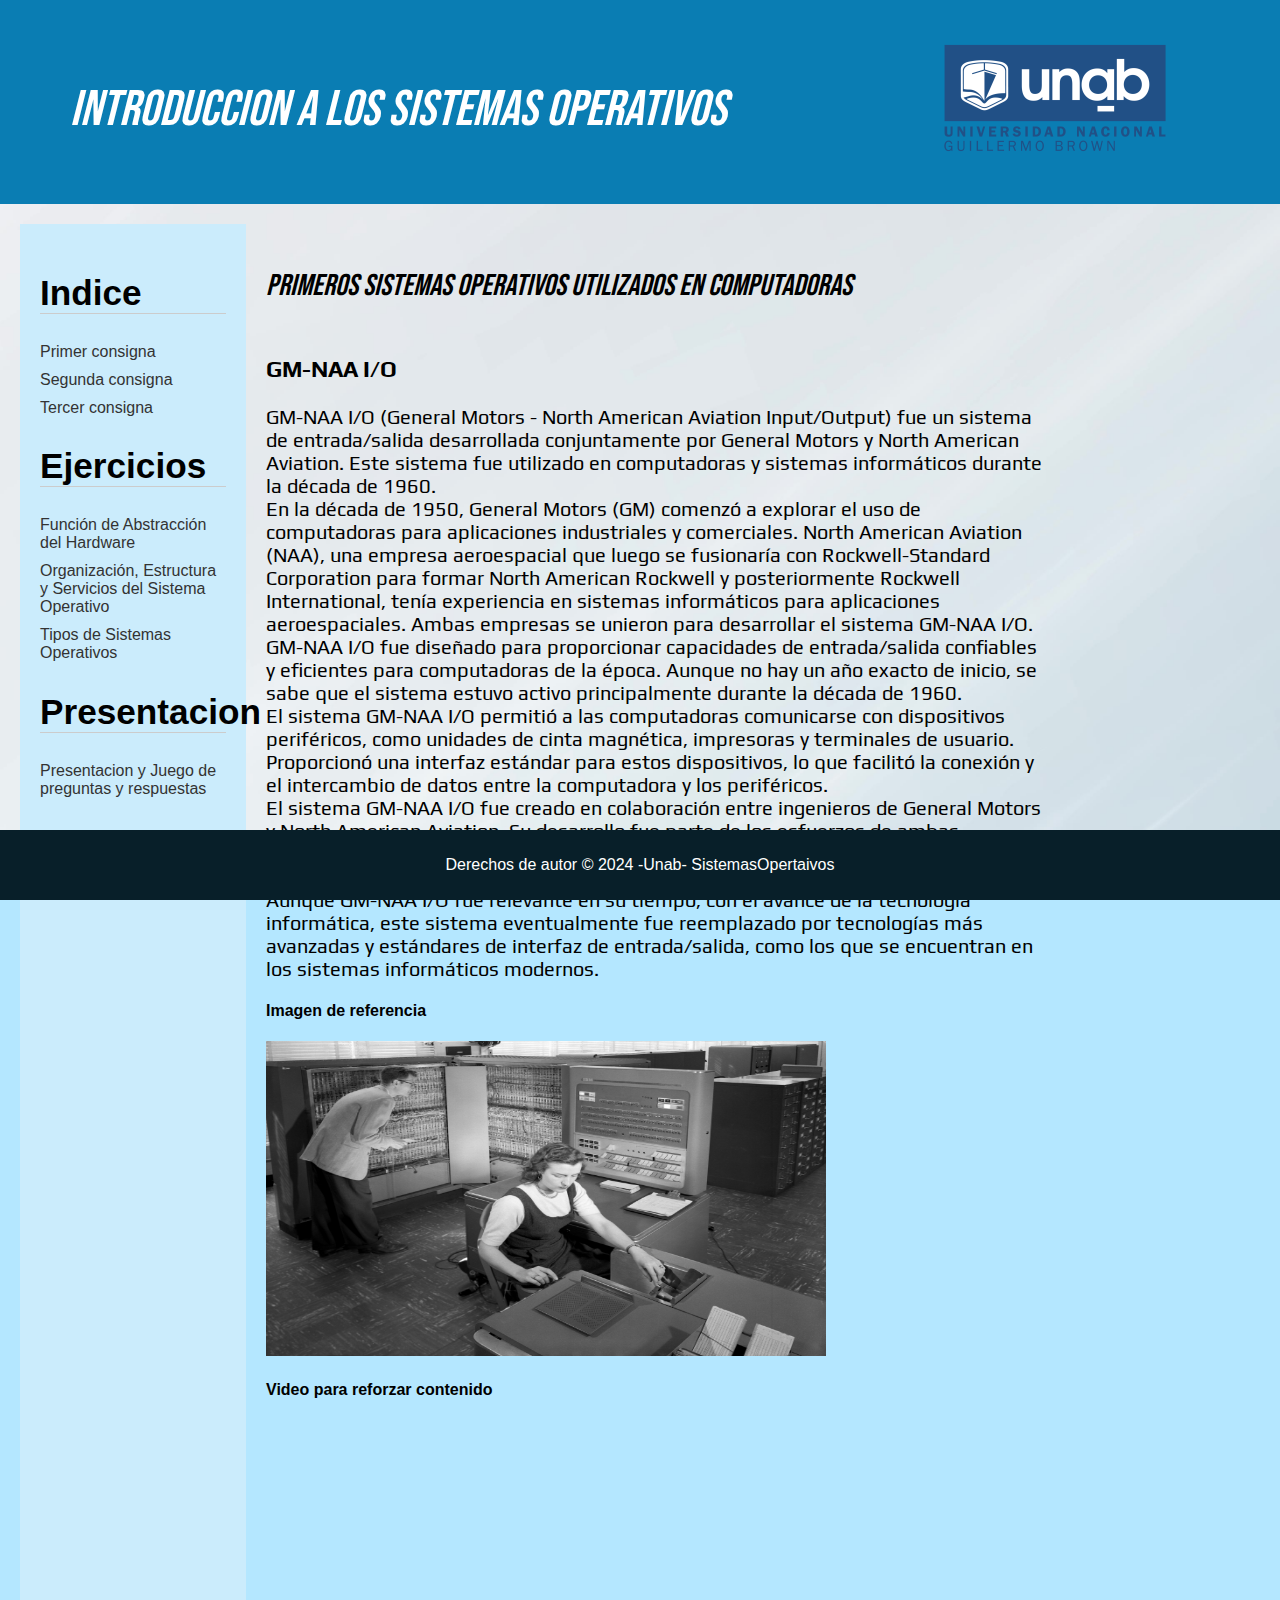
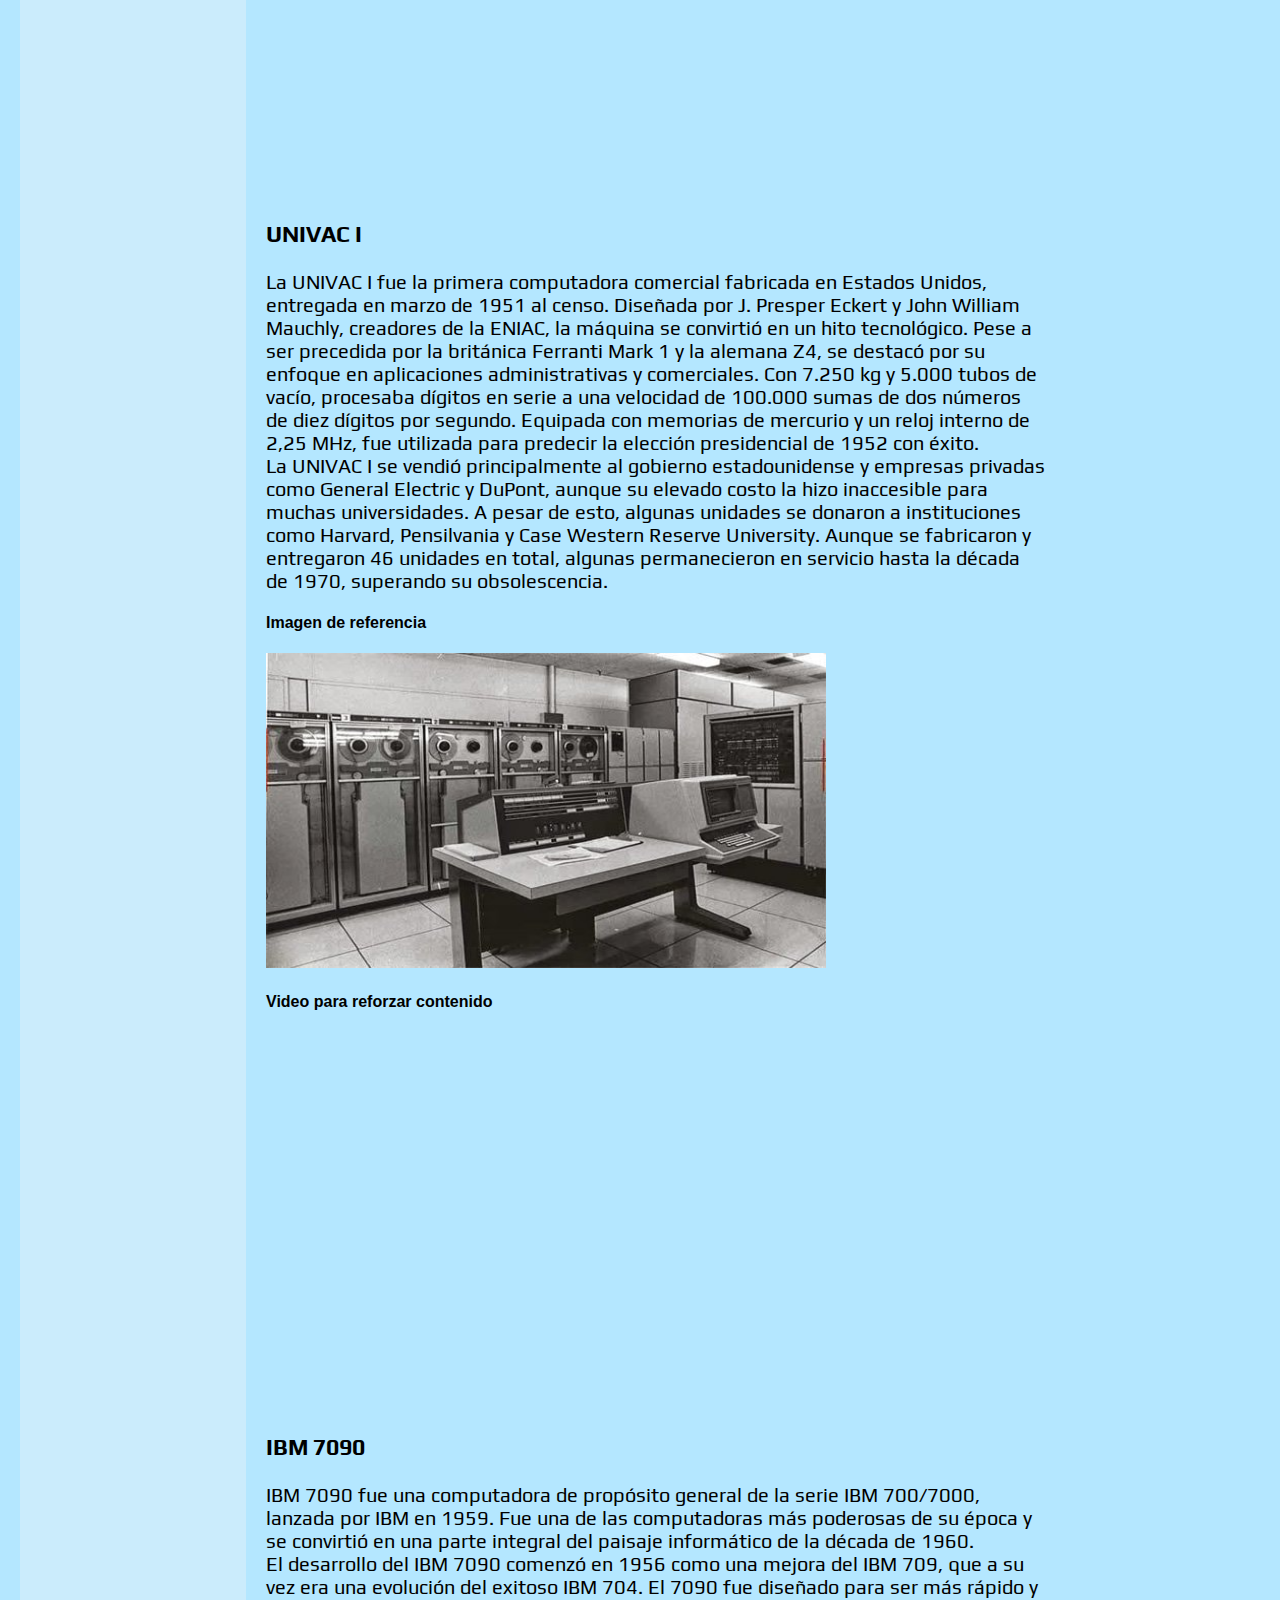
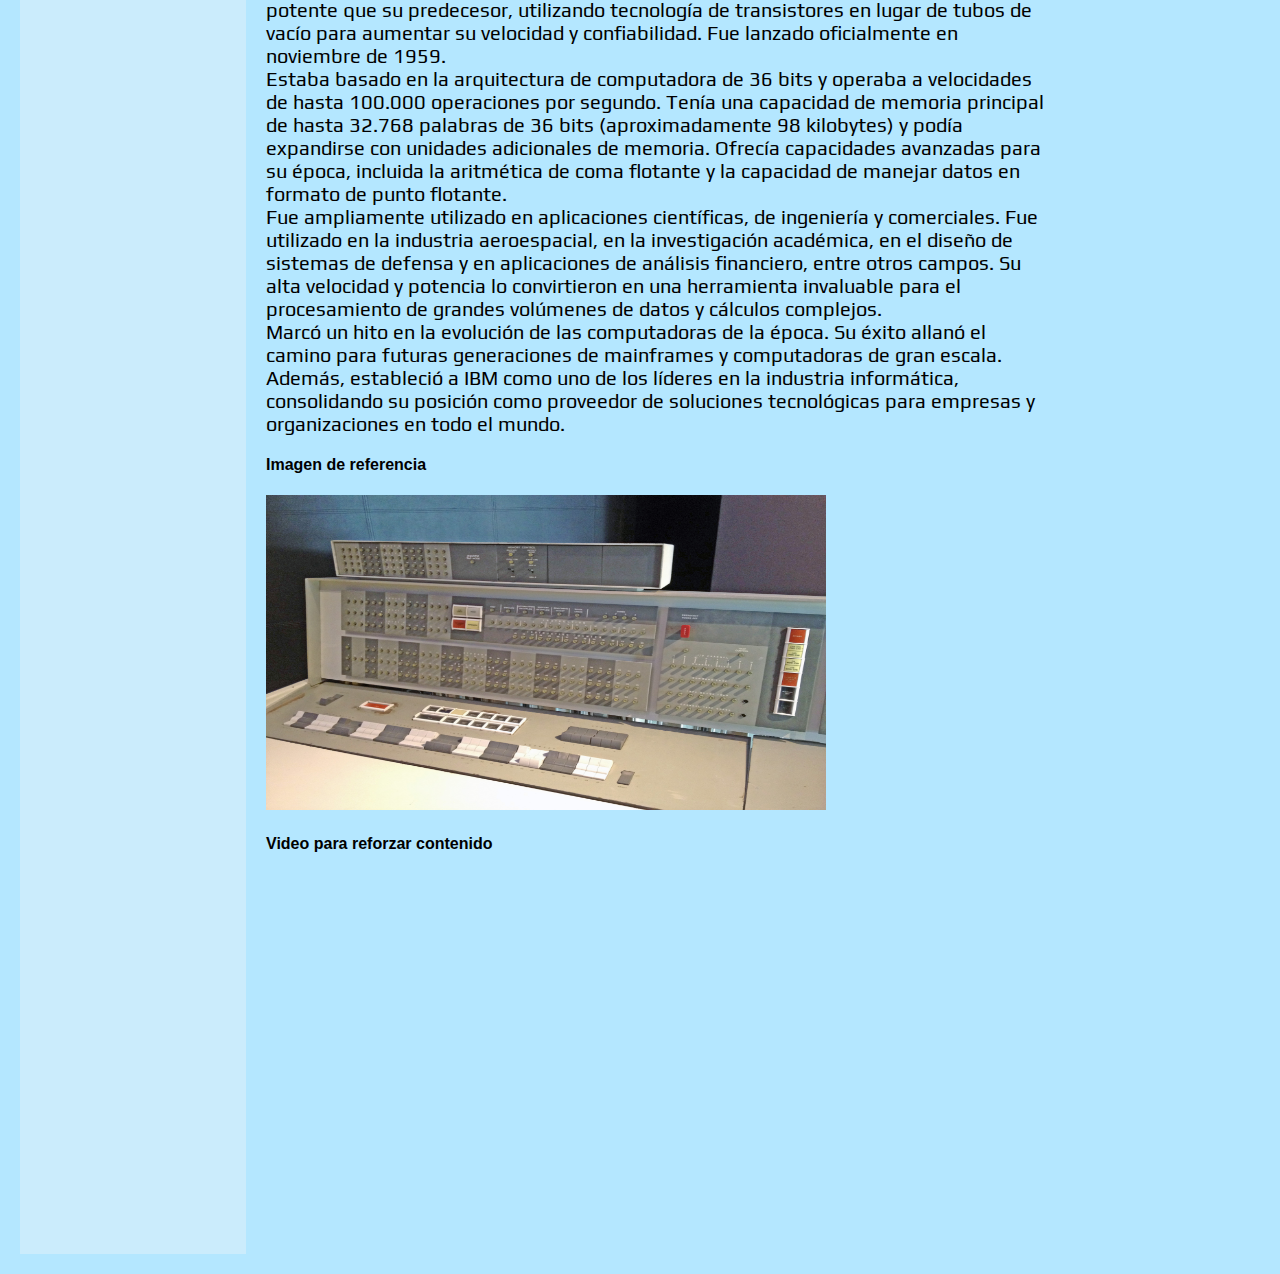
<file: Tp1/index.html>
<!DOCTYPE html>
<html lang="es">
<head>
  <meta charset="UTF-8">
  <title>SistemasOpertativos</title>
  <link rel="stylesheet" href="styles.css">
  <link rel="preconnect" href="https://fonts.googleapis.com">
<link rel="preconnect" href="https://fonts.gstatic.com" crossorigin>
<link href="https://fonts.googleapis.com/css2?family=Lora:ital,wght@0,400..700;1,400..700&family=Oswald:wght@200..700&family=Source+Code+Pro:ital,wght@0,200..900;1,200..900&display=swap" rel="stylesheet">
<link href="https://fonts.googleapis.com/css2?family=Bebas+Neue&family=Lora:ital,wght@0,400..700;1,400..700&family=Oswald:wght@200..700&family=Pixelify+Sans:wght@400..700&family=Source+Code+Pro:ital,wght@0,200..900;1,200..900&display=swap" rel="stylesheet">
<link href="https://fonts.googleapis.com/css2?family=Nanum+Gothic+Coding&family=Play:wght@400;700&display=swap" rel="stylesheet">
</head>
<body>
  <header>
    <h1>Introduccion a los sistemas operativos</h1>
    <img src="img/Logo2.png" alt="Logo" class="logo-derecha">
  </header>
  <div class="container">
    <aside>
      <h2>Indice</h2>
      <ul>
        <li><a href="index.html">Primer consigna</a></li>
        <li><a href="segunda.html">Segunda consigna</a></li>
        <li><a href="tercera.html">Tercer consigna</a></li>
        
      </ul>
      <h2>Ejercicios</h2>
      <ul>
        <li><a href="ejer1.html">Función de Abstracción del Hardware</a></li>
        <li><a href="ejer2.html">Organización, Estructura y Servicios del Sistema Operativo</a></li>
        <li><a href="ejer3.html">Tipos de Sistemas Operativos</a></li>
        
      </ul>
      <h2>Presentacion</h2>
      <ul>
      <li><a href="expo_oral.html">Presentacion y Juego de preguntas y respuestas</a>
      </ul>
      </aside>
  
    <main>
      <article>
        <h2>Primeros sistemas operativos utilizados en computadoras</h2>
        <br />
        <h3>GM-NAA I/O</h3>
        <p class="p1">GM-NAA I/O (General Motors - North American Aviation Input/Output) fue un sistema de entrada/salida desarrollada conjuntamente por General Motors y North American Aviation. Este sistema fue utilizado en computadoras y sistemas informáticos durante la década de 1960. <br>
            En la década de 1950, General Motors (GM) comenzó a explorar el uso de computadoras para aplicaciones industriales y comerciales. North American Aviation (NAA), una empresa aeroespacial que luego se fusionaría con Rockwell-Standard Corporation para formar North American Rockwell y posteriormente Rockwell International, tenía experiencia en sistemas informáticos para aplicaciones aeroespaciales. Ambas empresas se unieron para desarrollar el sistema GM-NAA I/O.<br>
            GM-NAA I/O fue diseñado para proporcionar capacidades de entrada/salida confiables y eficientes para computadoras de la época. Aunque no hay un año exacto de inicio, se sabe que el sistema estuvo activo principalmente durante la década de 1960.<br>
            El sistema GM-NAA I/O permitió a las computadoras comunicarse con dispositivos periféricos, como unidades de cinta magnética, impresoras y terminales de usuario. Proporcionó una interfaz estándar para estos dispositivos, lo que facilitó la conexión y el intercambio de datos entre la computadora y los periféricos.<br>
            El sistema GM-NAA I/O fue creado en colaboración entre ingenieros de General Motors y North American Aviation. Su desarrollo fue parte de los esfuerzos de ambas empresas para avanzar en la informática y la automatización en sus respectivos campos de aplicación.<br>
            Aunque GM-NAA I/O fue relevante en su tiempo, con el avance de la tecnología informática, este sistema eventualmente fue reemplazado por tecnologías más avanzadas y estándares de interfaz de entrada/salida, como los que se encuentran en los sistemas informáticos modernos.<br>
            </p>
            <h4>Imagen de referencia</h4>
            <img width="560" height="315" src="img/gm.jpg" alt="Imagen 2"> <br>
            <h4>Video para reforzar contenido</h4>
        <iframe width="560" height="315" src="https://www.youtube.com/embed/p0y1omzGILQ?si=eVUx4_5X6yZoQ4wG" title="YouTube video player" frameborder="0" allow="accelerometer; autoplay; clipboard-write; encrypted-media; gyroscope; picture-in-picture; web-share" referrerpolicy="strict-origin-when-cross-origin" allowfullscreen></iframe>
      </article>
      <article>
        <br>
        <h3>UNIVAC I</h3>
        <p class="p1">La UNIVAC I fue la primera computadora comercial fabricada en Estados Unidos, entregada en marzo de 1951 al censo. Diseñada por J. Presper Eckert y John William Mauchly, creadores de la ENIAC, la máquina se convirtió en un hito tecnológico. Pese a ser precedida por la británica Ferranti Mark 1 y la alemana Z4, se destacó por su enfoque en aplicaciones administrativas y comerciales. Con 7.250 kg y 5.000 tubos de vacío, procesaba dígitos en serie a una velocidad de 100.000 sumas de dos números de diez dígitos por segundo. Equipada con memorias de mercurio y un reloj interno de 2,25 MHz, fue utilizada para predecir la elección presidencial de 1952 con éxito.<br>
            La UNIVAC I se vendió principalmente al gobierno estadounidense y empresas privadas como General Electric y DuPont, aunque su elevado costo la hizo inaccesible para muchas universidades. A pesar de esto, algunas unidades se donaron a instituciones como Harvard, Pensilvania y Case Western Reserve University. Aunque se fabricaron y entregaron 46 unidades en total, algunas permanecieron en servicio hasta la década de 1970, superando su obsolescencia.</p>
            <h4>Imagen de referencia</h4>
            <img width="560" height="315" src="img/unia.jpeg" alt="Imagen 2"> <br>
            <h4>Video para reforzar contenido</h4>
        <iframe width="560" height="315" src="https://www.youtube.com/embed/qB3Ho7ocXr8?si=7YgesKEclkZLAy5e" title="YouTube video player" frameborder="0" allow="accelerometer; autoplay; clipboard-write; encrypted-media; gyroscope; picture-in-picture; web-share" referrerpolicy="strict-origin-when-cross-origin" allowfullscreen></iframe>
      </article>
      <article>
        <br>
        <h3>IBM 7090</h3>
        <p class="p1"> IBM 7090 fue una computadora de propósito general de la serie IBM 700/7000, lanzada por IBM en 1959. Fue una de las computadoras más poderosas de su época y se convirtió en una parte integral del paisaje informático de la década de 1960.<br>
            El desarrollo del IBM 7090 comenzó en 1956 como una mejora del IBM 709, que a su vez era una evolución del exitoso IBM 704. El 7090 fue diseñado para ser más rápido y potente que su predecesor, utilizando tecnología de transistores en lugar de tubos de vacío para aumentar su velocidad y confiabilidad. Fue lanzado oficialmente en noviembre de 1959.<br>
            Estaba basado en la arquitectura de computadora de 36 bits y operaba a velocidades de hasta 100.000 operaciones por segundo. Tenía una capacidad de memoria principal de hasta 32.768 palabras de 36 bits (aproximadamente 98 kilobytes) y podía expandirse con unidades adicionales de memoria. Ofrecía capacidades avanzadas para su época, incluida la aritmética de coma flotante y la capacidad de manejar datos en formato de punto flotante.<br>
            Fue ampliamente utilizado en aplicaciones científicas, de ingeniería y comerciales. Fue utilizado en la industria aeroespacial, en la investigación académica, en el diseño de sistemas de defensa y en aplicaciones de análisis financiero, entre otros campos. Su alta velocidad y potencia lo convirtieron en una herramienta invaluable para el procesamiento de grandes volúmenes de datos y cálculos complejos.<br>
            Marcó un hito en la evolución de las computadoras de la época. Su éxito allanó el camino para futuras generaciones de mainframes y computadoras de gran escala. Además, estableció a IBM como uno de los líderes en la industria informática, consolidando su posición como proveedor de soluciones tecnológicas para empresas y organizaciones en todo el mundo.<br>
            </p>
            <h4>Imagen de referencia</h4>
            <img width="560" height="315" src="img/ibm.jpeg" alt="Imagen 2"> <br>
            <h4>Video para reforzar contenido</h4>
        <iframe width="560" height="315" src="https://www.youtube.com/embed/smNWV7RKQHs?si=0sMW5S5LJgwMb_af" title="YouTube video player" frameborder="0" allow="accelerometer; autoplay; clipboard-write; encrypted-media; gyroscope; picture-in-picture; web-share" referrerpolicy="strict-origin-when-cross-origin" allowfullscreen></iframe>
      </article>
     
    </main>
  </div>
  <footer>
    <p class="foo">Derechos de autor © 2024 -Unab- SistemasOpertaivos</p>
  </footer>
</body>
</html>
</file>
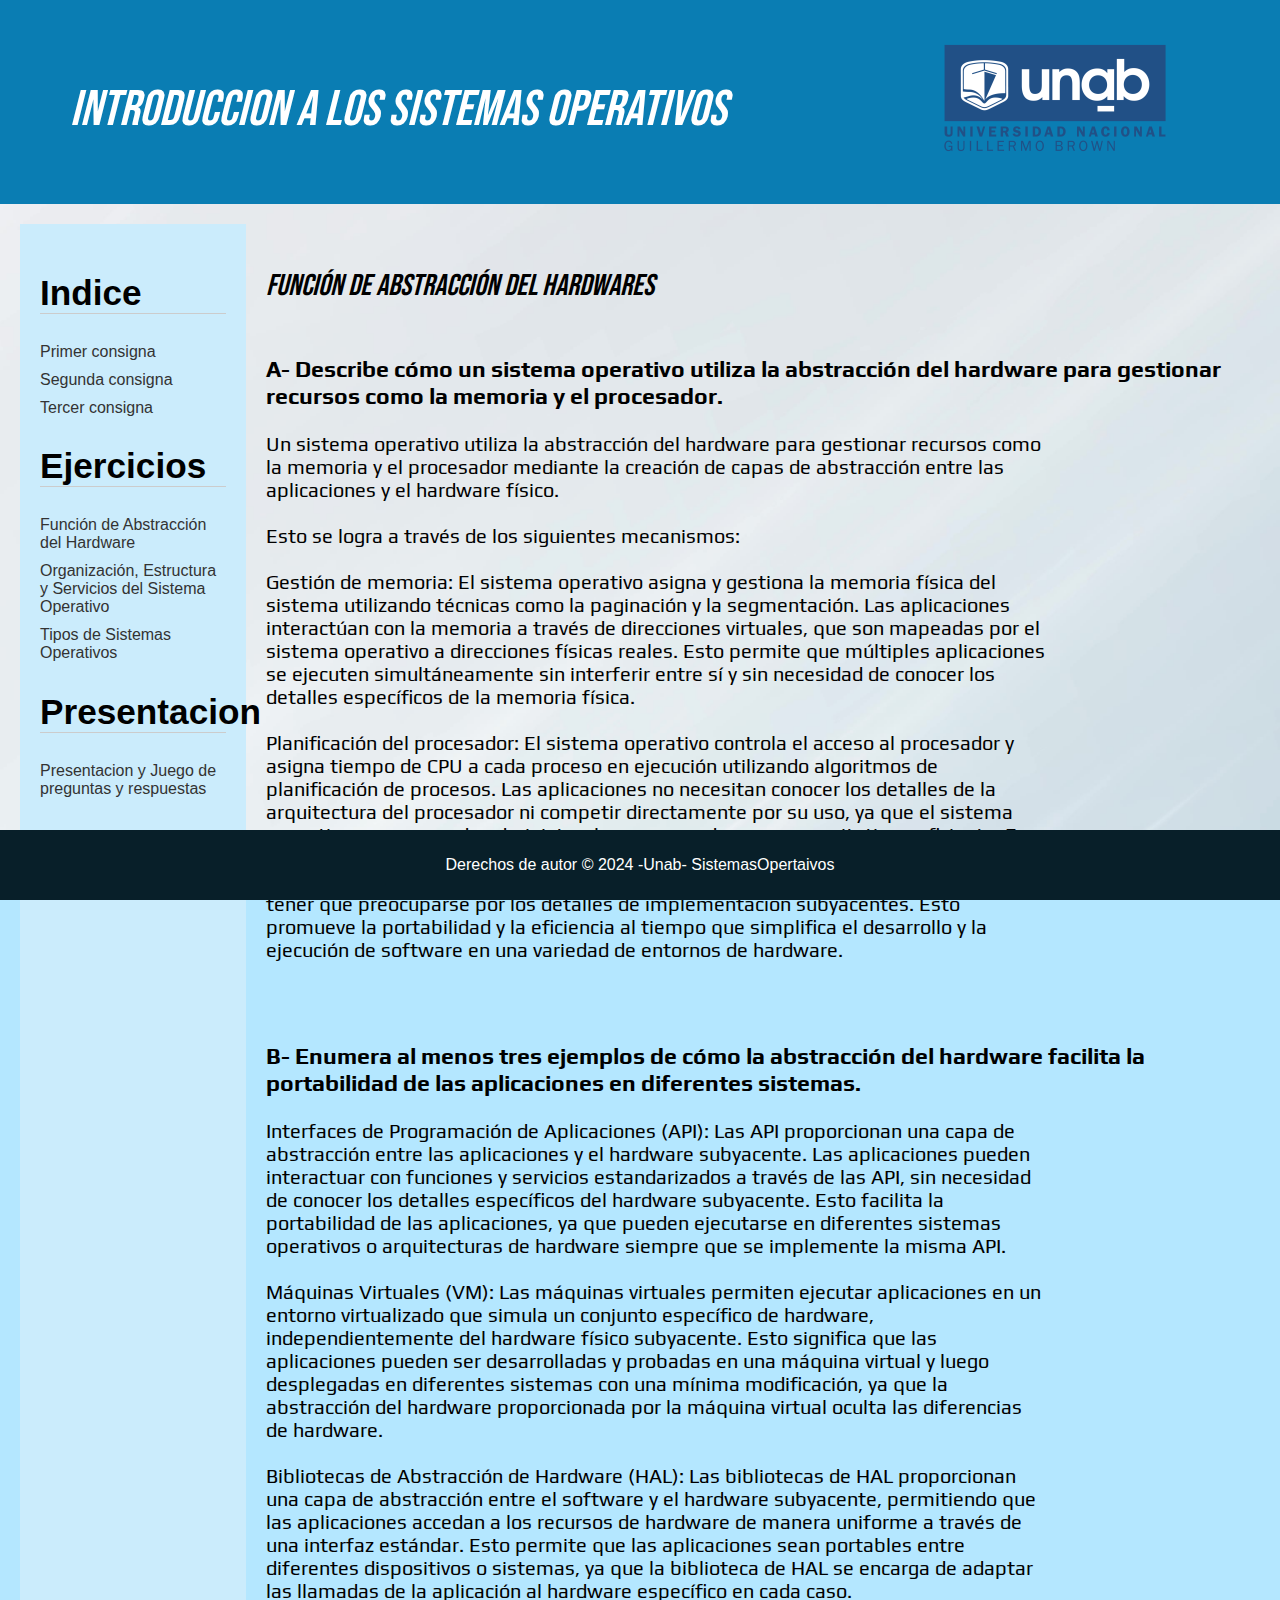
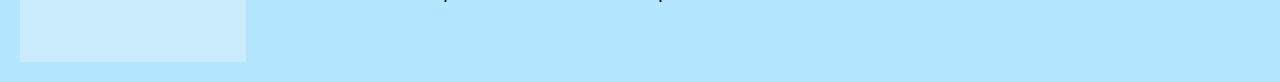
<file: Tp1/ejer1.html>
<!DOCTYPE html>
<html lang="es">
<head>
  <meta charset="UTF-8">
  <title>SistemasOpertativos</title>
  <link rel="stylesheet" href="styles.css">
  <link rel="preconnect" href="https://fonts.googleapis.com">
  <link rel="preconnect" href="https://fonts.gstatic.com" crossorigin>
  <link href="https://fonts.googleapis.com/css2?family=Lora:ital,wght@0,400..700;1,400..700&family=Oswald:wght@200..700&family=Source+Code+Pro:ital,wght@0,200..900;1,200..900&display=swap" rel="stylesheet">
  <link href="https://fonts.googleapis.com/css2?family=Bebas+Neue&family=Lora:ital,wght@0,400..700;1,400..700&family=Oswald:wght@200..700&family=Pixelify+Sans:wght@400..700&family=Source+Code+Pro:ital,wght@0,200..900;1,200..900&display=swap" rel="stylesheet">
  <link href="https://fonts.googleapis.com/css2?family=Nanum+Gothic+Coding&family=Play:wght@400;700&display=swap" rel="stylesheet">
</head>
<body>
  <header>
    <h1>Introduccion a los sistemas operativos</h1>
    <img src="img/Logo2.png" alt="Logo" class="logo-derecha">
  </header>
  <div class="container">
    <aside>
      <h2>Indice</h2>
      <ul>
        <li><a href="index.html">Primer consigna</a></li>
        <li><a href="segunda.html">Segunda consigna</a></li>
        <li><a href="tercera.html">Tercer consigna</a></li>
        
      </ul>
      <h2>Ejercicios</h2>
      <ul>
        <li><a href="ejer1.html">Función de Abstracción del Hardware</a></li>
        <li><a href="ejer2.html">Organización, Estructura y Servicios del Sistema Operativo</a></li>
        <li><a href="ejer3.html">Tipos de Sistemas Operativos</a></li>
        
      </ul>
      <h2>Presentacion</h2>
      <ul>
      <li><a href="expo_oral.html">Presentacion y Juego de preguntas y respuestas</a>
      </ul>
    </aside>
    <main>
      <article>
        <h2>Función de Abstracción del Hardwares</h2>
        <br />
        <h3>A- Describe cómo un sistema operativo utiliza la abstracción del hardware para gestionar recursos como la memoria y el procesador.</h3>
        <p class="p1">Un sistema operativo utiliza la abstracción del hardware para gestionar recursos como la memoria y el procesador mediante la creación de capas de abstracción entre las aplicaciones y el hardware físico.<br><br> Esto se logra a través de los siguientes mecanismos:<br>

            <br>Gestión de memoria: El sistema operativo asigna y gestiona la memoria física del sistema utilizando técnicas como la paginación y la segmentación. Las aplicaciones interactúan con la memoria a través de direcciones virtuales, que son mapeadas por el sistema operativo a direcciones físicas reales. Esto permite que múltiples aplicaciones se ejecuten simultáneamente sin interferir entre sí y sin necesidad de conocer los detalles específicos de la memoria física.
            
            
           <br><br> Planificación del procesador: El sistema operativo controla el acceso al procesador y asigna tiempo de CPU a cada proceso en ejecución utilizando algoritmos de planificación de procesos. Las aplicaciones no necesitan conocer los detalles de la arquitectura del procesador ni competir directamente por su uso, ya que el sistema operativo se encarga de administrar los recursos de manera equitativa y eficiente.
            
            
            En resumen, la abstracción del hardware proporcionada por el sistema operativo permite a las aplicaciones interactuar con los recursos del sistema de manera uniforme y sin tener que preocuparse por los detalles de implementación subyacentes. Esto promueve la portabilidad y la eficiencia al tiempo que simplifica el desarrollo y la ejecución de software en una variedad de entornos de hardware.
            
            
            </p>
            
            
      </article>
      <article>
        <br>
        <h3>B- Enumera al menos tres ejemplos de cómo la abstracción del hardware facilita la portabilidad de las aplicaciones en diferentes sistemas.
        </h3>
        <p class="p1">
            Interfaces de Programación de Aplicaciones (API): Las API proporcionan una capa de abstracción entre las aplicaciones y el hardware subyacente. Las aplicaciones pueden interactuar con funciones y servicios estandarizados a través de las API, sin necesidad de conocer los detalles específicos del hardware subyacente. Esto facilita la portabilidad de las aplicaciones, ya que pueden ejecutarse en diferentes sistemas operativos o arquitecturas de hardware siempre que se implemente la misma API.
            
            <br><br>Máquinas Virtuales (VM): Las máquinas virtuales permiten ejecutar aplicaciones en un entorno virtualizado que simula un conjunto específico de hardware, independientemente del hardware físico subyacente. Esto significa que las aplicaciones pueden ser desarrolladas y probadas en una máquina virtual y luego desplegadas en diferentes sistemas con una mínima modificación, ya que la abstracción del hardware proporcionada por la máquina virtual oculta las diferencias de hardware.
            
            <br><br>Bibliotecas de Abstracción de Hardware (HAL): Las bibliotecas de HAL proporcionan una capa de abstracción entre el software y el hardware subyacente, permitiendo que las aplicaciones accedan a los recursos de hardware de manera uniforme a través de una interfaz estándar. Esto permite que las aplicaciones sean portables entre diferentes dispositivos o sistemas, ya que la biblioteca de HAL se encarga de adaptar las llamadas de la aplicación al hardware específico en cada caso.
            

            </p>
           
            
            
    </article>
    </main>
  </div>
  <footer>
    <p>Derechos de autor © 2024 -Unab- SistemasOpertaivos</p>
  </footer>
</body>
</html>
</file>
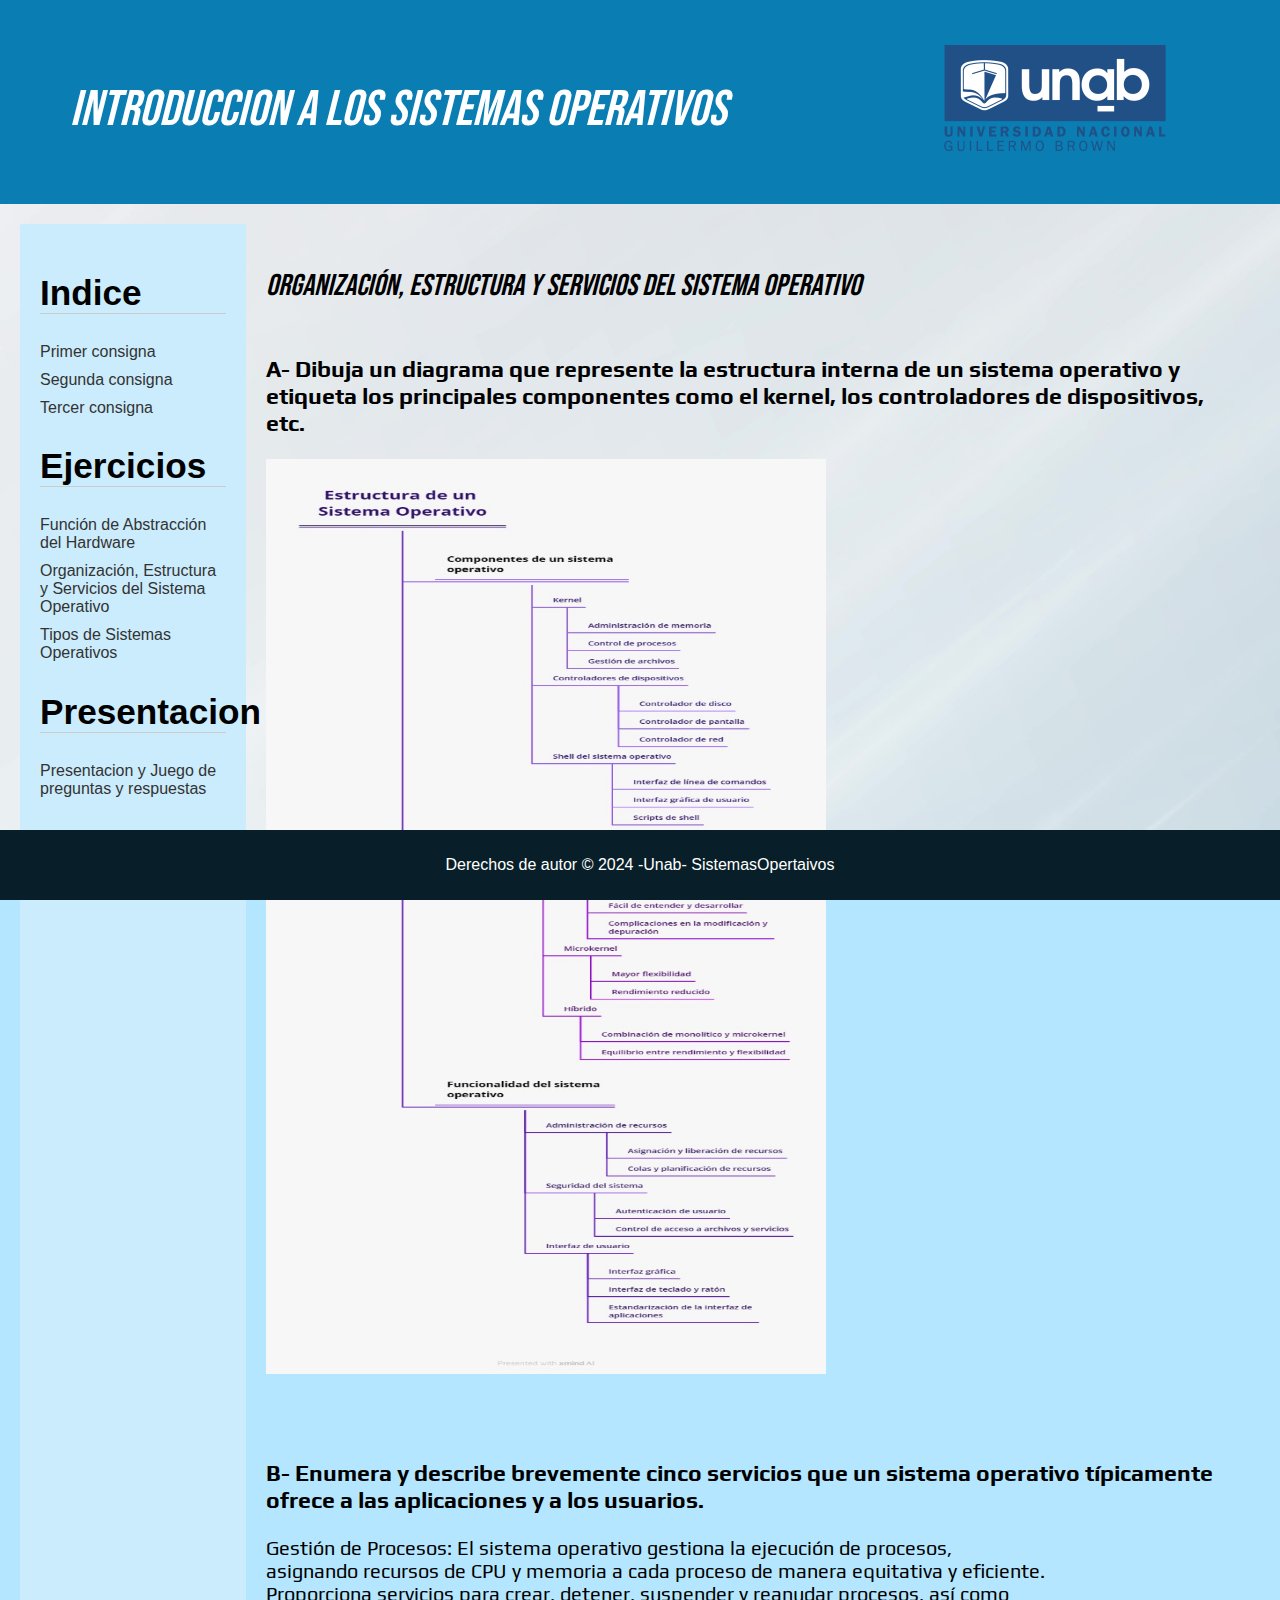
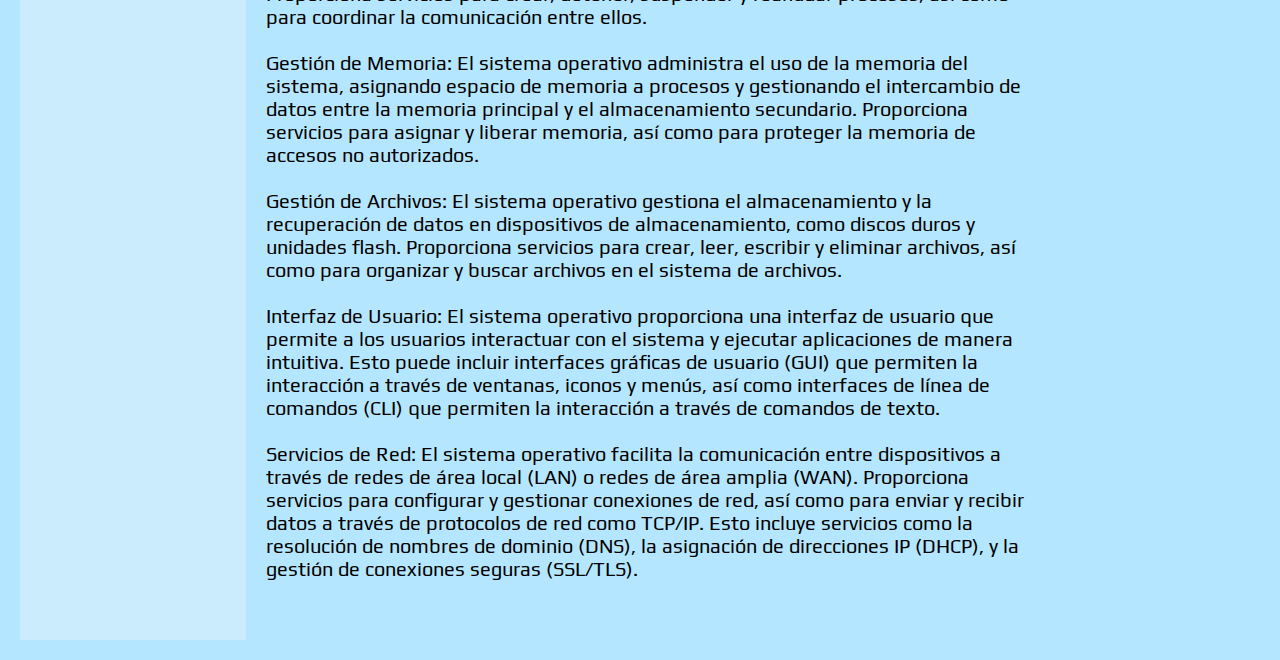
<file: Tp1/ejer2.html>
<!DOCTYPE html>
<html lang="es">
<head>
  <meta charset="UTF-8">
  <title>SistemasOpertativos</title>
  <link rel="stylesheet" href="styles.css">
  <link rel="preconnect" href="https://fonts.googleapis.com">
  <link rel="preconnect" href="https://fonts.gstatic.com" crossorigin>
  <link href="https://fonts.googleapis.com/css2?family=Lora:ital,wght@0,400..700;1,400..700&family=Oswald:wght@200..700&family=Source+Code+Pro:ital,wght@0,200..900;1,200..900&display=swap" rel="stylesheet">
  <link href="https://fonts.googleapis.com/css2?family=Bebas+Neue&family=Lora:ital,wght@0,400..700;1,400..700&family=Oswald:wght@200..700&family=Pixelify+Sans:wght@400..700&family=Source+Code+Pro:ital,wght@0,200..900;1,200..900&display=swap" rel="stylesheet">
  <link href="https://fonts.googleapis.com/css2?family=Nanum+Gothic+Coding&family=Play:wght@400;700&display=swap" rel="stylesheet">
</head>
<body>
  <header>
    <h1>Introduccion a los sistemas operativos</h1>
    <img src="img/Logo2.png" alt="Logo" class="logo-derecha">
  </header>
  <div class="container">
    <aside>
      <h2>Indice</h2>
      <ul>
        <li><a href="index.html">Primer consigna</a></li>
        <li><a href="segunda.html">Segunda consigna</a></li>
        <li><a href="tercera.html">Tercer consigna</a></li>
        
      </ul>
      <h2>Ejercicios</h2>
      <ul>
        <li><a href="ejer1.html">Función de Abstracción del Hardware</a></li>
        <li><a href="ejer2.html">Organización, Estructura y Servicios del Sistema Operativo</a></li>
        <li><a href="ejer3.html">Tipos de Sistemas Operativos</a></li>
        
      </ul>
      <h2>Presentacion</h2>
      <ul>
      <li><a href="expo_oral.html">Presentacion y Juego de preguntas y respuestas</a>
      </ul>
    </aside>
    <main>
      <article>
        <h2>Organización, Estructura y Servicios del Sistema Operativo</h2>
        <br />
        <h3>A- Dibuja un diagrama que represente la estructura interna de un sistema operativo y etiqueta los principales componentes como el kernel, los controladores de dispositivos, etc.</h3>
        
        <img width="560" height="915" src="img/df9d112c-b7db-43c4-ae75-58a7381317d9.jpeg" alt="Imagen 2">
            
            
           
      </article>
      <article>
        <br>
        <h3>B-  Enumera y describe brevemente cinco servicios que un sistema operativo típicamente ofrece a las aplicaciones y a los usuarios.</h3>
        <p class="p1">Gestión de Procesos: El sistema operativo gestiona la ejecución de procesos, asignando recursos de CPU y memoria a cada proceso de manera equitativa y eficiente. Proporciona servicios para crear, detener, suspender y reanudar procesos, así como para coordinar la comunicación entre ellos.

            <br><br>Gestión de Memoria: El sistema operativo administra el uso de la memoria del sistema, asignando espacio de memoria a procesos y gestionando el intercambio de datos entre la memoria principal y el almacenamiento secundario. Proporciona servicios para asignar y liberar memoria, así como para proteger la memoria de accesos no autorizados.
            
            <br><br>Gestión de Archivos: El sistema operativo gestiona el almacenamiento y la recuperación de datos en dispositivos de almacenamiento, como discos duros y unidades flash. Proporciona servicios para crear, leer, escribir y eliminar archivos, así como para organizar y buscar archivos en el sistema de archivos.
            
            <br><br> Interfaz de Usuario: El sistema operativo proporciona una interfaz de usuario que permite a los usuarios interactuar con el sistema y ejecutar aplicaciones de manera intuitiva. Esto puede incluir interfaces gráficas de usuario (GUI) que permiten la interacción a través de ventanas, iconos y menús, así como interfaces de línea de comandos (CLI) que permiten la interacción a través de comandos de texto.
            
            <br><br>Servicios de Red: El sistema operativo facilita la comunicación entre dispositivos a través de redes de área local (LAN) o redes de área amplia (WAN). Proporciona servicios para configurar y gestionar conexiones de red, así como para enviar y recibir datos a través de protocolos de red como TCP/IP. Esto incluye servicios como la resolución de nombres de dominio (DNS), la asignación de direcciones IP (DHCP), y la gestión de conexiones seguras (SSL/TLS).
            

            </p>
           
            
            
    </article>
    </main>
  </div>
  <footer>
    <p>Derechos de autor © 2024 -Unab- SistemasOpertaivos</p>
  </footer>
</body>
</html>
</file>
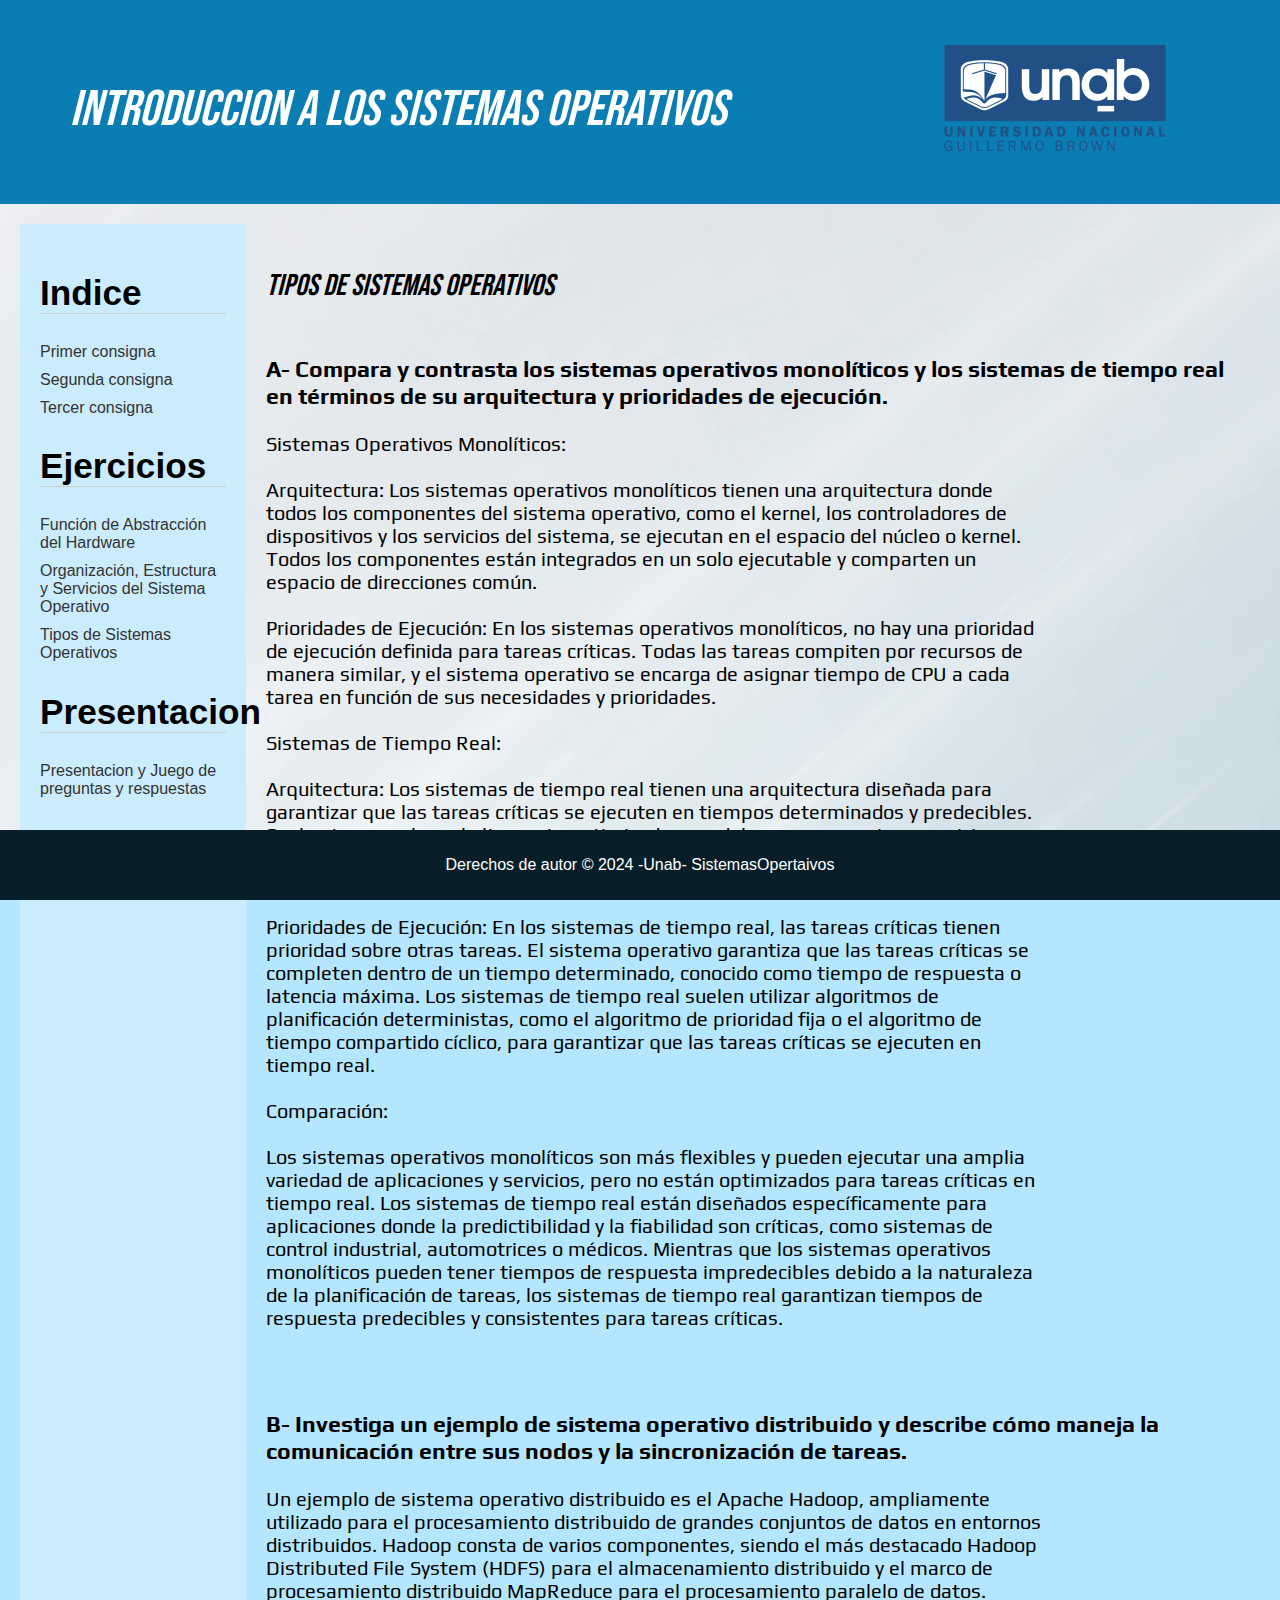
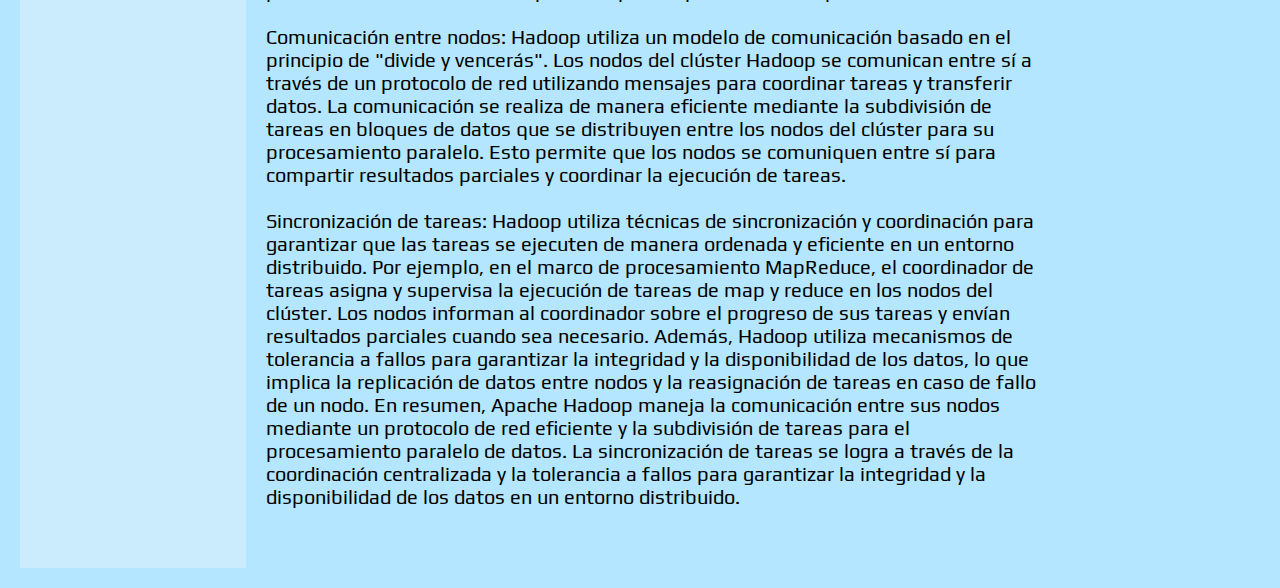
<file: Tp1/ejer3.html>
<!DOCTYPE html>
<html lang="es">
<head>
  <meta charset="UTF-8">
  <title>SistemasOpertativos</title>
  <link rel="stylesheet" href="styles.css">
  <link rel="preconnect" href="https://fonts.googleapis.com">
  <link rel="preconnect" href="https://fonts.gstatic.com" crossorigin>
  <link href="https://fonts.googleapis.com/css2?family=Lora:ital,wght@0,400..700;1,400..700&family=Oswald:wght@200..700&family=Source+Code+Pro:ital,wght@0,200..900;1,200..900&display=swap" rel="stylesheet">
  <link href="https://fonts.googleapis.com/css2?family=Bebas+Neue&family=Lora:ital,wght@0,400..700;1,400..700&family=Oswald:wght@200..700&family=Pixelify+Sans:wght@400..700&family=Source+Code+Pro:ital,wght@0,200..900;1,200..900&display=swap" rel="stylesheet">
  <link href="https://fonts.googleapis.com/css2?family=Nanum+Gothic+Coding&family=Play:wght@400;700&display=swap" rel="stylesheet">
</head>
<body>
  <header>
    <h1>Introduccion a los sistemas operativos</h1>
    <img src="img/Logo2.png" alt="Logo" class="logo-derecha">
  </header>
  <div class="container">
    <aside>
      <h2>Indice</h2>
      <ul>
        <li><a href="index.html">Primer consigna</a></li>
        <li><a href="segunda.html">Segunda consigna</a></li>
        <li><a href="tercera.html">Tercer consigna</a></li>
        
      </ul>
      <h2>Ejercicios</h2>
      <ul>
        <li><a href="ejer1.html">Función de Abstracción del Hardware</a></li>
        <li><a href="ejer2.html">Organización, Estructura y Servicios del Sistema Operativo</a></li>
        <li><a href="ejer3.html">Tipos de Sistemas Operativos</a></li>
        
      </ul>
      <h2>Presentacion</h2>
      <ul>
      <li><a href="expo_oral.html">Presentacion y Juego de preguntas y respuestas</a>
      </ul>
    </aside>
    <main>
      <article>
        <h2>Tipos de Sistemas Operativos</h2>
        <br />
        <h3>A- Compara y contrasta los sistemas operativos monolíticos y los sistemas de tiempo real en términos de su arquitectura y prioridades de ejecución.</h3>
        <p class="p1">Sistemas Operativos Monolíticos: <br><br>

            Arquitectura:
            Los sistemas operativos monolíticos tienen una arquitectura donde todos los componentes del sistema operativo, como el kernel, los controladores de dispositivos y los servicios del sistema, se ejecutan en el espacio del núcleo o kernel.
            Todos los componentes están integrados en un solo ejecutable y comparten un espacio de direcciones común.
            
            <br><br>Prioridades de Ejecución:
            En los sistemas operativos monolíticos, no hay una prioridad de ejecución definida para tareas críticas. Todas las tareas compiten por recursos de manera similar, y el sistema operativo se encarga de asignar tiempo de CPU a cada tarea en función de sus necesidades y prioridades.
            
            <br><br>Sistemas de Tiempo Real:
            
            <br><br>Arquitectura:
            Los sistemas de tiempo real tienen una arquitectura diseñada para garantizar que las tareas críticas se ejecuten en tiempos determinados y predecibles.
            Suelen tener un kernel altamente optimizado y modular que proporciona servicios esenciales de tiempo real, como la planificación de tareas y la gestión de interrupciones.
            
            <br><br>Prioridades de Ejecución:
            En los sistemas de tiempo real, las tareas críticas tienen prioridad sobre otras tareas. El sistema operativo garantiza que las tareas críticas se completen dentro de un tiempo determinado, conocido como tiempo de respuesta o latencia máxima.
            Los sistemas de tiempo real suelen utilizar algoritmos de planificación deterministas, como el algoritmo de prioridad fija o el algoritmo de tiempo compartido cíclico, para garantizar que las tareas críticas se ejecuten en tiempo real.
            
            <br><br>Comparación: <br><br>
            Los sistemas operativos monolíticos son más flexibles y pueden ejecutar una amplia variedad de aplicaciones y servicios, pero no están optimizados para tareas críticas en tiempo real.
            Los sistemas de tiempo real están diseñados específicamente para aplicaciones donde la predictibilidad y la fiabilidad son críticas, como sistemas de control industrial, automotrices o médicos.
            Mientras que los sistemas operativos monolíticos pueden tener tiempos de respuesta impredecibles debido a la naturaleza de la planificación de tareas, los sistemas de tiempo real garantizan tiempos de respuesta predecibles y consistentes para tareas críticas.
            
            
            </p>
            
            
      </article>
      <article>
        <br>
        <h3>
            B- Investiga un ejemplo de sistema operativo distribuido y describe cómo maneja la comunicación entre sus nodos y la sincronización de tareas.
            </h3>
        <p class="p1">Un ejemplo de sistema operativo distribuido es el Apache Hadoop, ampliamente utilizado para el procesamiento distribuido de grandes conjuntos de datos en entornos distribuidos. Hadoop consta de varios componentes, siendo el más destacado Hadoop Distributed File System (HDFS) para el almacenamiento distribuido y el marco de procesamiento distribuido MapReduce para el procesamiento paralelo de datos.

          <br><br>Comunicación entre nodos: Hadoop utiliza un modelo de comunicación basado en el principio de "divide y vencerás". Los nodos del clúster Hadoop se comunican entre sí a través de un protocolo de red utilizando mensajes para coordinar tareas y transferir datos. La comunicación se realiza de manera eficiente mediante la subdivisión de tareas en bloques de datos que se distribuyen entre los nodos del clúster para su procesamiento paralelo. Esto permite que los nodos se comuniquen entre sí para compartir resultados parciales y coordinar la ejecución de tareas.
          <br><br> Sincronización de tareas: Hadoop utiliza técnicas de sincronización y coordinación para garantizar que las tareas se ejecuten de manera ordenada y eficiente en un entorno distribuido. Por ejemplo, en el marco de procesamiento MapReduce, el coordinador de tareas asigna y supervisa la ejecución de tareas de map y reduce en los nodos del clúster. Los nodos informan al coordinador sobre el progreso de sus tareas y envían resultados parciales cuando sea necesario. Además, Hadoop utiliza mecanismos de tolerancia a fallos para garantizar la integridad y la disponibilidad de los datos, lo que implica la replicación de datos entre nodos y la reasignación de tareas en caso de fallo de un nodo.
            
            En resumen, Apache Hadoop maneja la comunicación entre sus nodos mediante un protocolo de red eficiente y la subdivisión de tareas para el procesamiento paralelo de datos. La sincronización de tareas se logra a través de la coordinación centralizada y la tolerancia a fallos para garantizar la integridad y la disponibilidad de los datos en un entorno distribuido.
            

            </p>
           
            
            
    </article>
    </main>
  </div>
  <footer>
    <p>Derechos de autor © 2024 -Unab- SistemasOpertaivos</p>
  </footer>
</body>
</html>
</file>
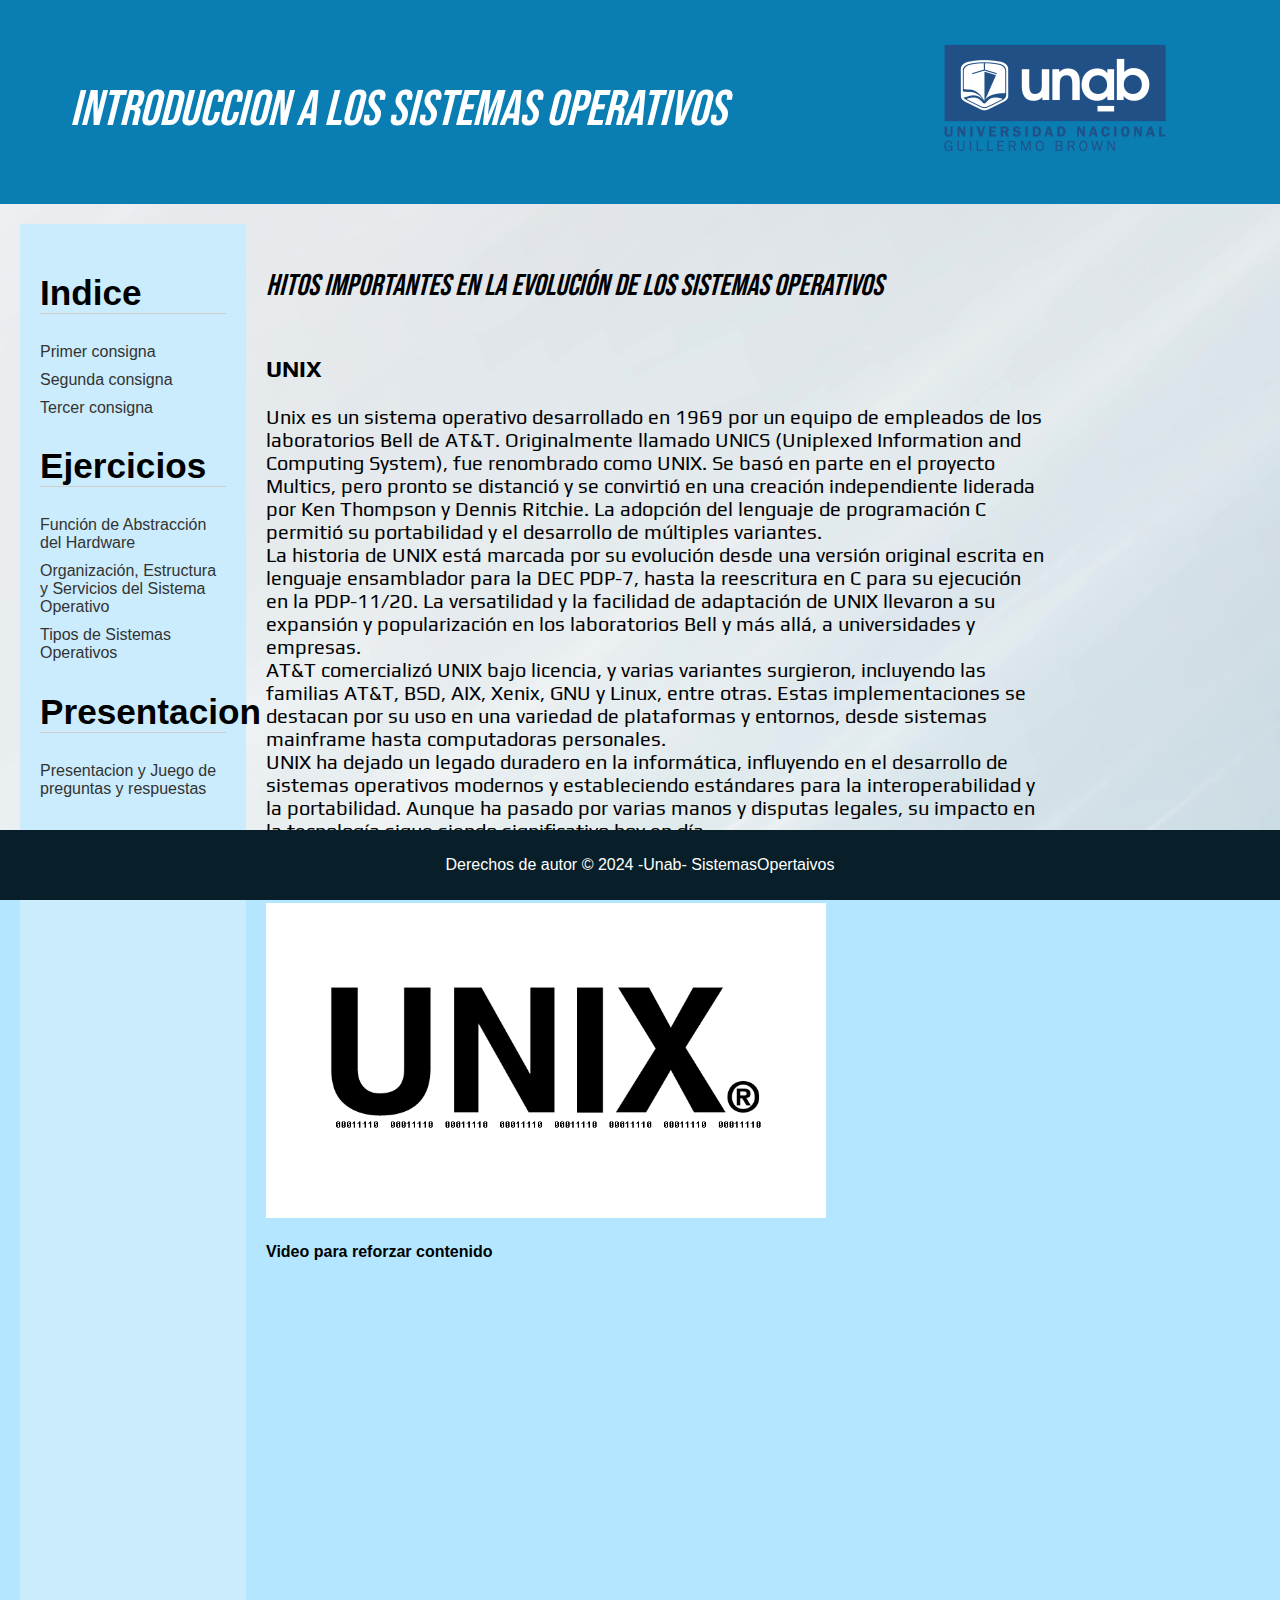
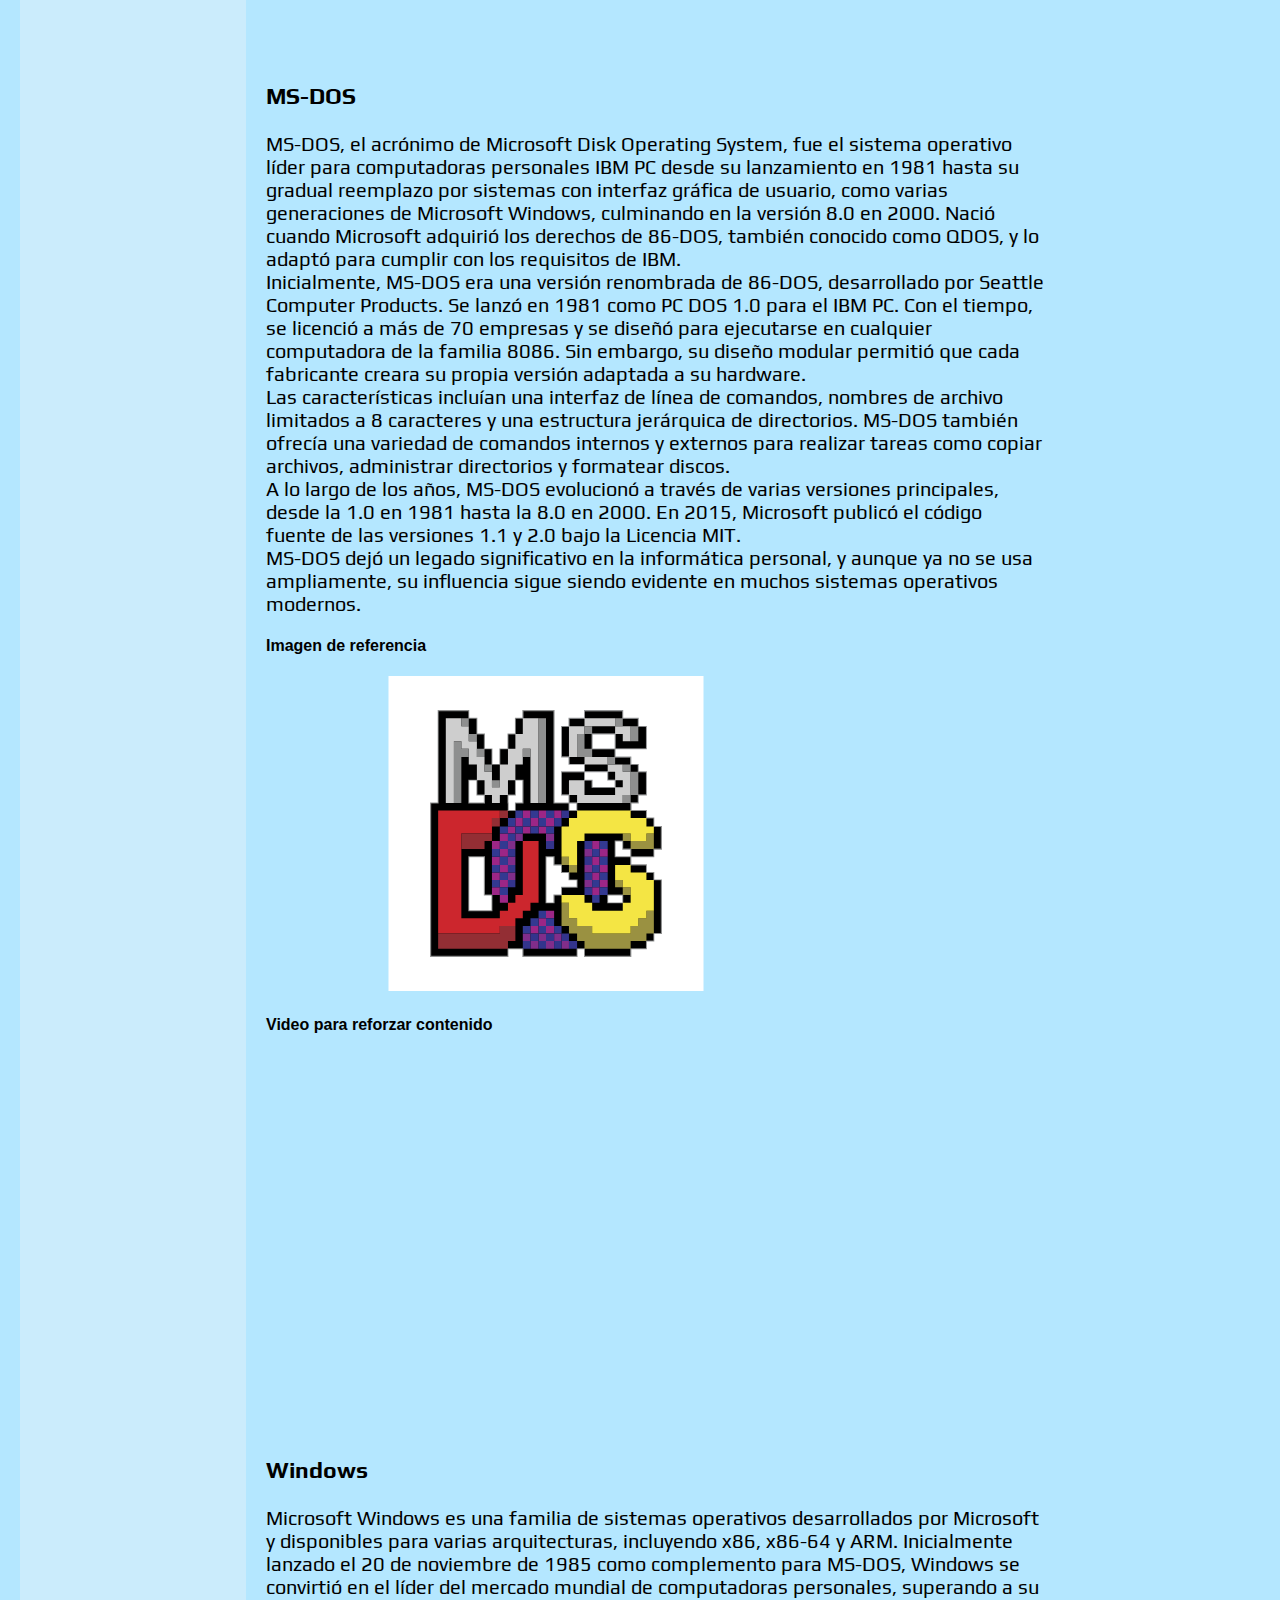
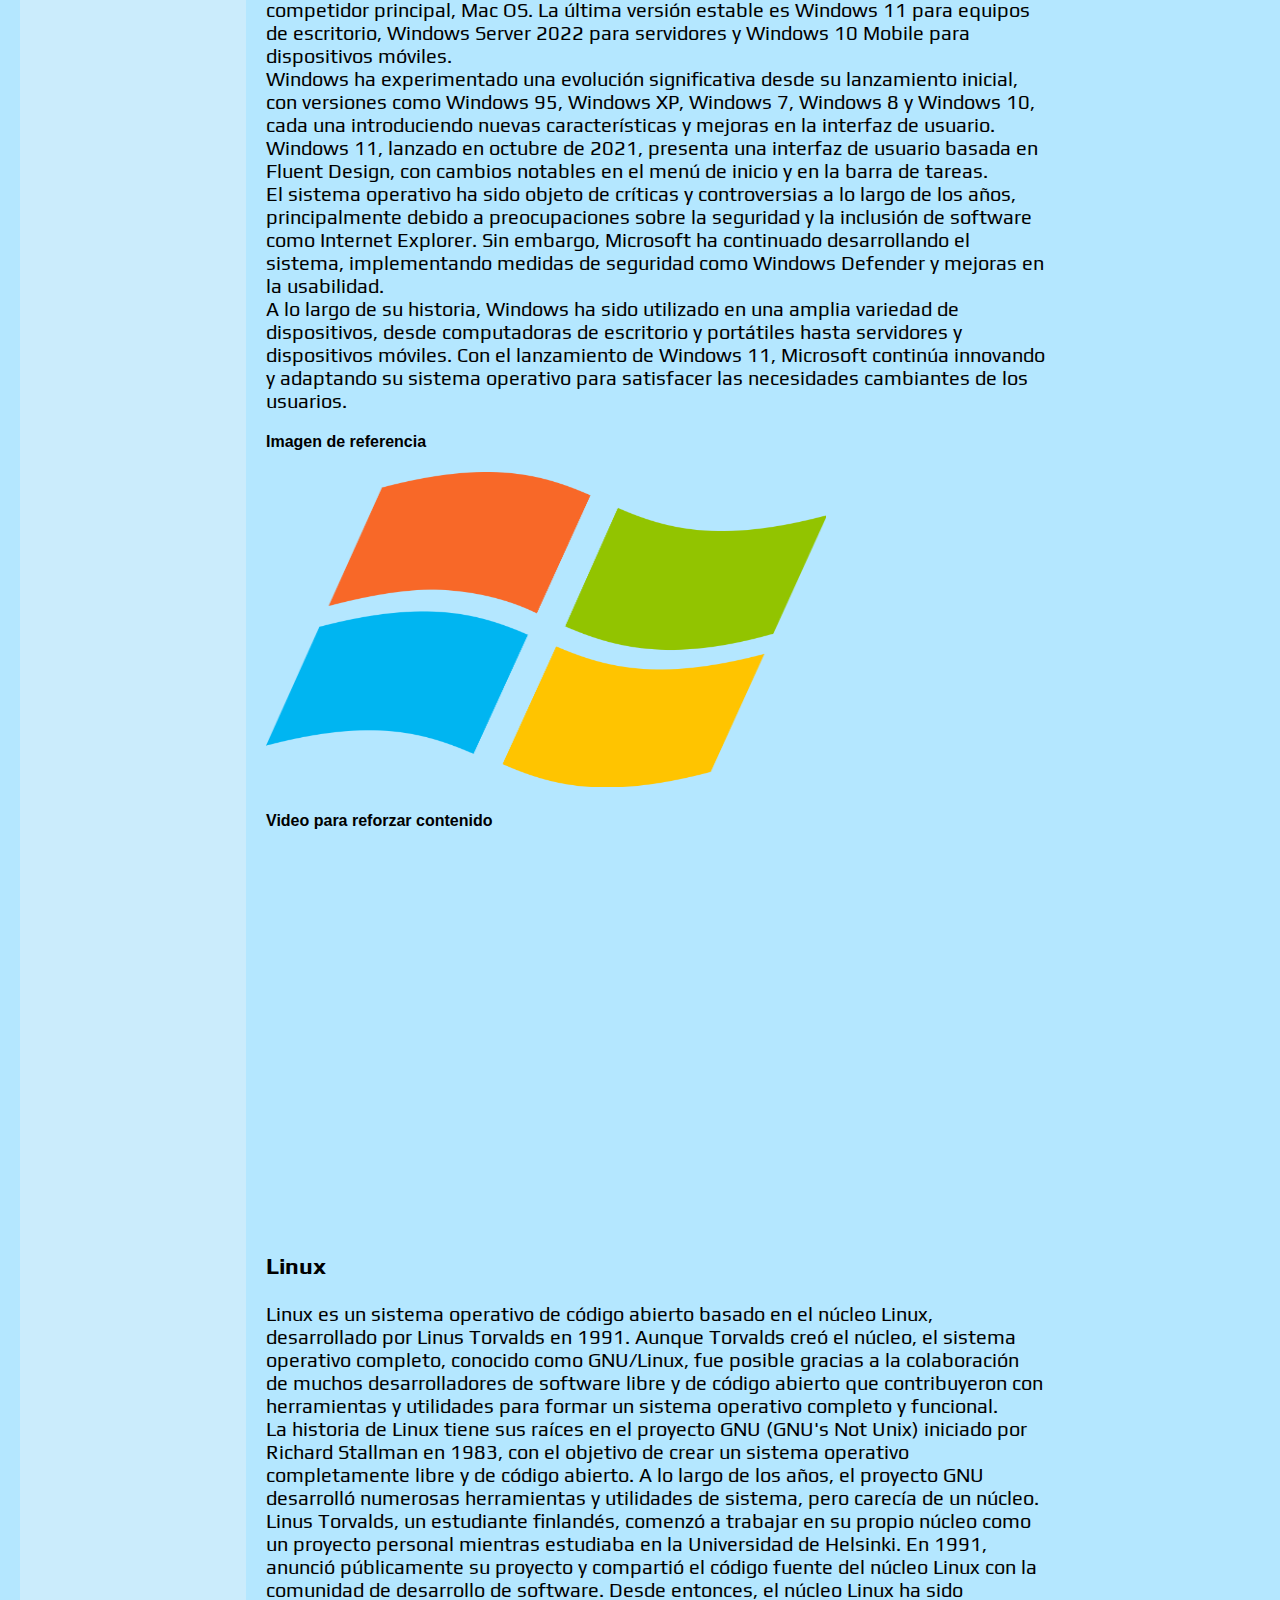
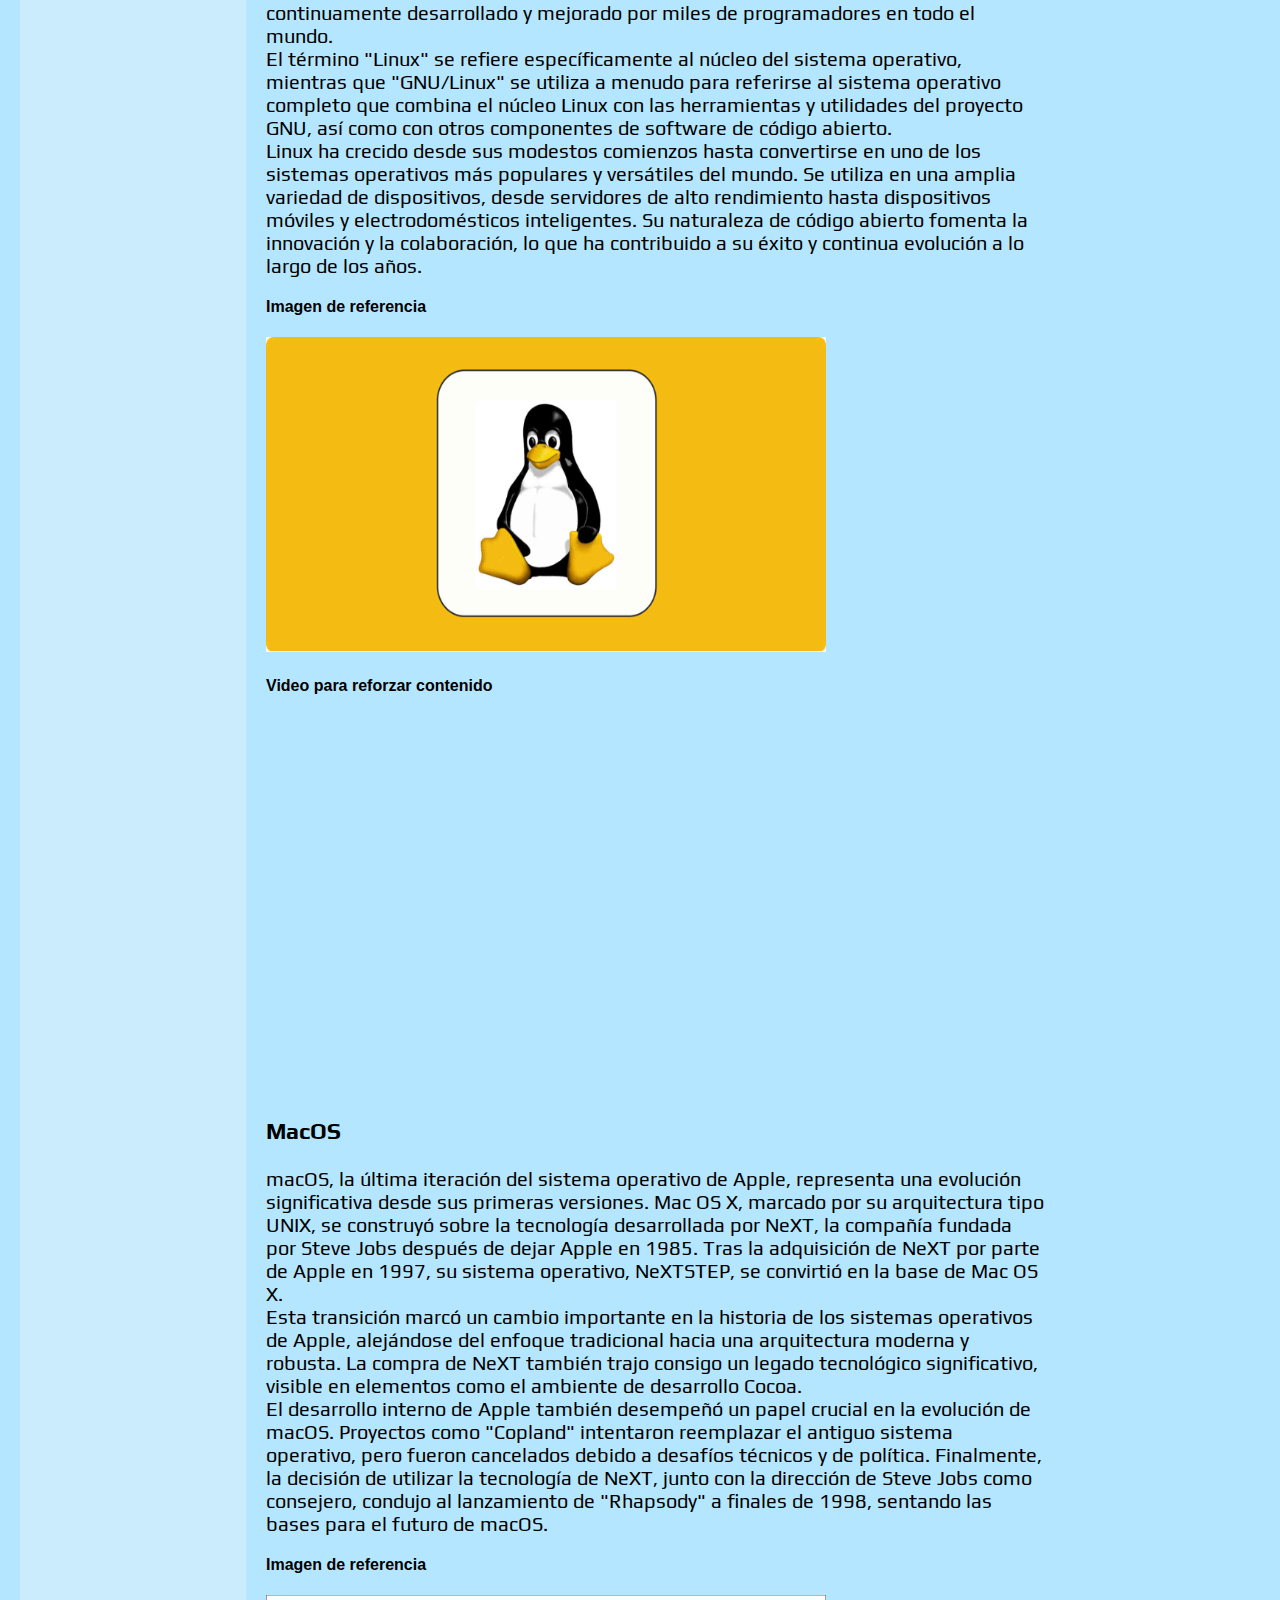
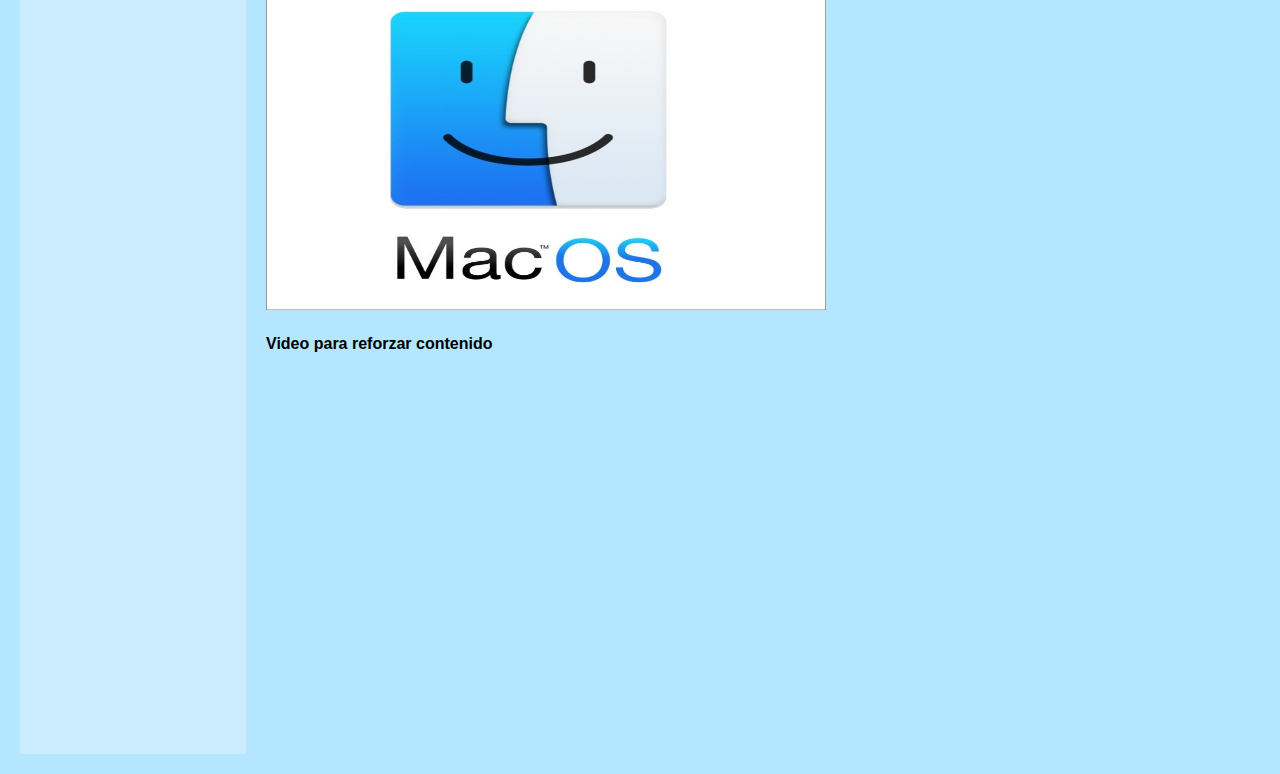
<file: Tp1/segunda.html>
<!DOCTYPE html>
<html lang="es">
<head>
  <meta charset="UTF-8">
  <title>SistemasOpertativos</title>
  <link rel="stylesheet" href="styles.css">
  <link rel="preconnect" href="https://fonts.googleapis.com">
  <link rel="preconnect" href="https://fonts.gstatic.com" crossorigin>
  <link href="https://fonts.googleapis.com/css2?family=Lora:ital,wght@0,400..700;1,400..700&family=Oswald:wght@200..700&family=Source+Code+Pro:ital,wght@0,200..900;1,200..900&display=swap" rel="stylesheet">
  <link href="https://fonts.googleapis.com/css2?family=Bebas+Neue&family=Lora:ital,wght@0,400..700;1,400..700&family=Oswald:wght@200..700&family=Pixelify+Sans:wght@400..700&family=Source+Code+Pro:ital,wght@0,200..900;1,200..900&display=swap" rel="stylesheet">
  <link href="https://fonts.googleapis.com/css2?family=Nanum+Gothic+Coding&family=Play:wght@400;700&display=swap" rel="stylesheet">
</head>
<body>
  <header>
    <h1>Introduccion a los sistemas operativos</h1>
    <img src="img/Logo2.png" alt="Logo" class="logo-derecha">
  </header>
  <div class="container">
    <aside>
      <h2>Indice</h2>
      <ul>
        <li><a href="index.html">Primer consigna</a></li>
        <li><a href="segunda.html">Segunda consigna</a></li>
        <li><a href="tercera.html">Tercer consigna</a></li>
        
      </ul>
      <h2>Ejercicios</h2>
      <ul>
        <li><a href="ejer1.html">Función de Abstracción del Hardware</a></li>
        <li><a href="ejer2.html">Organización, Estructura y Servicios del Sistema Operativo</a></li>
        <li><a href="ejer3.html">Tipos de Sistemas Operativos</a></li>
        
      </ul>
      <h2>Presentacion</h2>
      <ul>
      <li><a href="expo_oral.html">Presentacion y Juego de preguntas y respuestas</a>
      </ul>
    </aside>
    <main>
      <article>
        <h2>Hitos importantes en la evolución de los sistemas operativos</h2>
        <br />
        <h3>UNIX</h3>
        <p class="p1">Unix es un sistema operativo desarrollado en 1969 por un equipo de empleados de los laboratorios Bell de AT&T. Originalmente llamado UNICS (Uniplexed Information and Computing System), fue renombrado como UNIX. Se basó en parte en el proyecto Multics, pero pronto se distanció y se convirtió en una creación independiente liderada por Ken Thompson y Dennis Ritchie. La adopción del lenguaje de programación C permitió su portabilidad y el desarrollo de múltiples variantes.<br>
            La historia de UNIX está marcada por su evolución desde una versión original escrita en lenguaje ensamblador para la DEC PDP-7, hasta la reescritura en C para su ejecución en la PDP-11/20. La versatilidad y la facilidad de adaptación de UNIX llevaron a su expansión y popularización en los laboratorios Bell y más allá, a universidades y empresas.<br>
            AT&T comercializó UNIX bajo licencia, y varias variantes surgieron, incluyendo las familias AT&T, BSD, AIX, Xenix, GNU y Linux, entre otras. Estas implementaciones se destacan por su uso en una variedad de plataformas y entornos, desde sistemas mainframe hasta computadoras personales.<br>
            UNIX ha dejado un legado duradero en la informática, influyendo en el desarrollo de sistemas operativos modernos y estableciendo estándares para la interoperabilidad y la portabilidad. Aunque ha pasado por varias manos y disputas legales, su impacto en la tecnología sigue siendo significativo hoy en día.<br>
            
            </p>
            <h4>Imagen de referencia</h4>
            <img width="560" height="315" src="img/unix2.webp" alt="Imagen 2"> <br>
            <h4>Video para reforzar contenido</h4>
        <iframe width="560" height="315" src="https://www.youtube.com/embed/iWhMnpxuRYI?si=0E2D1KDp40CNvV6-" title="YouTube video player" frameborder="0" allow="accelerometer; autoplay; clipboard-write; encrypted-media; gyroscope; picture-in-picture; web-share" referrerpolicy="strict-origin-when-cross-origin" allowfullscreen></iframe>
      </article>
      <article>
        <br>
        <h3>MS-DOS</h3>
        <p class="p1" >MS-DOS, el acrónimo de Microsoft Disk Operating System, fue el sistema operativo líder para computadoras personales IBM PC desde su lanzamiento en 1981 hasta su gradual reemplazo por sistemas con interfaz gráfica de usuario, como varias generaciones de Microsoft Windows, culminando en la versión 8.0 en 2000. Nació cuando Microsoft adquirió los derechos de 86-DOS, también conocido como QDOS, y lo adaptó para cumplir con los requisitos de IBM.<br>
            Inicialmente, MS-DOS era una versión renombrada de 86-DOS, desarrollado por Seattle Computer Products. Se lanzó en 1981 como PC DOS 1.0 para el IBM PC. Con el tiempo, se licenció a más de 70 empresas y se diseñó para ejecutarse en cualquier computadora de la familia 8086. Sin embargo, su diseño modular permitió que cada fabricante creara su propia versión adaptada a su hardware.<br>
            Las características incluían una interfaz de línea de comandos, nombres de archivo limitados a 8 caracteres y una estructura jerárquica de directorios. MS-DOS también ofrecía una variedad de comandos internos y externos para realizar tareas como copiar archivos, administrar directorios y formatear discos.<br>
            A lo largo de los años, MS-DOS evolucionó a través de varias versiones principales, desde la 1.0 en 1981 hasta la 8.0 en 2000. En 2015, Microsoft publicó el código fuente de las versiones 1.1 y 2.0 bajo la Licencia MIT.<br>
            MS-DOS dejó un legado significativo en la informática personal, y aunque ya no se usa ampliamente, su influencia sigue siendo evidente en muchos sistemas operativos modernos.<br>
            </p>
            <h4>Imagen de referencia</h4>
            <img width="560" height="315" src="img/msdos.svg" alt="Imagen 2"> <br>
            <h4>Video para reforzar contenido</h4>
        <iframe width="560" height="315" src="https://www.youtube.com/embed/F7RBDuDMobE?si=AYvp_Qs3cLUzkqLV" title="YouTube video player" frameborder="0" allow="accelerometer; autoplay; clipboard-write; encrypted-media; gyroscope; picture-in-picture; web-share" referrerpolicy="strict-origin-when-cross-origin" allowfullscreen></iframe>
      </article>
      <article>
        <br>
        <h3>Windows</h3>
        <p class="p1"> Microsoft Windows es una familia de sistemas operativos desarrollados por Microsoft y disponibles para varias arquitecturas, incluyendo x86, x86-64 y ARM. Inicialmente lanzado el 20 de noviembre de 1985 como complemento para MS-DOS, Windows se convirtió en el líder del mercado mundial de computadoras personales, superando a su competidor principal, Mac OS. La última versión estable es Windows 11 para equipos de escritorio, Windows Server 2022 para servidores y Windows 10 Mobile para dispositivos móviles.<br>
            Windows ha experimentado una evolución significativa desde su lanzamiento inicial, con versiones como Windows 95, Windows XP, Windows 7, Windows 8 y Windows 10, cada una introduciendo nuevas características y mejoras en la interfaz de usuario. Windows 11, lanzado en octubre de 2021, presenta una interfaz de usuario basada en Fluent Design, con cambios notables en el menú de inicio y en la barra de tareas.<br>
            El sistema operativo ha sido objeto de críticas y controversias a lo largo de los años, principalmente debido a preocupaciones sobre la seguridad y la inclusión de software como Internet Explorer. Sin embargo, Microsoft ha continuado desarrollando el sistema, implementando medidas de seguridad como Windows Defender y mejoras en la usabilidad.<br>
            A lo largo de su historia, Windows ha sido utilizado en una amplia variedad de dispositivos, desde computadoras de escritorio y portátiles hasta servidores y dispositivos móviles. Con el lanzamiento de Windows 11, Microsoft continúa innovando y adaptando su sistema operativo para satisfacer las necesidades cambiantes de los usuarios.<br>
            
            </p>
            <h4>Imagen de referencia</h4>
            <img width="560" height="315" src="img/win.png" alt="Imagen 2"> <br>
            <h4>Video para reforzar contenido</h4>
        <iframe width="560" height="315" src="https://www.youtube.com/embed/rajP-GlwNqw?si=gE99MES9UocjbNCj" title="YouTube video player" frameborder="0" allow="accelerometer; autoplay; clipboard-write; encrypted-media; gyroscope; picture-in-picture; web-share" referrerpolicy="strict-origin-when-cross-origin" allowfullscreen></iframe>
      </article>
      <article>
        <br>
        <h3>Linux</h3>
        <p class="p1"> Linux es un sistema operativo de código abierto basado en el núcleo Linux, desarrollado por Linus Torvalds en 1991. Aunque Torvalds creó el núcleo, el sistema operativo completo, conocido como GNU/Linux, fue posible gracias a la colaboración de muchos desarrolladores de software libre y de código abierto que contribuyeron con herramientas y utilidades para formar un sistema operativo completo y funcional.<br>
            La historia de Linux tiene sus raíces en el proyecto GNU (GNU's Not Unix) iniciado por Richard Stallman en 1983, con el objetivo de crear un sistema operativo completamente libre y de código abierto. A lo largo de los años, el proyecto GNU desarrolló numerosas herramientas y utilidades de sistema, pero carecía de un núcleo.<br>
            Linus Torvalds, un estudiante finlandés, comenzó a trabajar en su propio núcleo como un proyecto personal mientras estudiaba en la Universidad de Helsinki. En 1991, anunció públicamente su proyecto y compartió el código fuente del núcleo Linux con la comunidad de desarrollo de software. Desde entonces, el núcleo Linux ha sido continuamente desarrollado y mejorado por miles de programadores en todo el mundo.<br>
            El término "Linux" se refiere específicamente al núcleo del sistema operativo, mientras que "GNU/Linux" se utiliza a menudo para referirse al sistema operativo completo que combina el núcleo Linux con las herramientas y utilidades del proyecto GNU, así como con otros componentes de software de código abierto.<br>
              Linux ha crecido desde sus modestos comienzos hasta convertirse en uno de los sistemas operativos más populares y versátiles del mundo. Se utiliza en una amplia variedad de dispositivos, desde servidores de alto rendimiento hasta dispositivos móviles y electrodomésticos inteligentes. Su naturaleza de código abierto fomenta la innovación y la colaboración, lo que ha contribuido a su éxito y continua evolución a lo largo de los años.<br>
            
            
            </p>
        <h4>Imagen de referencia</h4>
        <img width="560" height="315" src="img/Linux.jpg" alt="Imagen 2"> <br>
        <h4>Video para reforzar contenido</h4>
        <iframe width="560" height="315" src="https://www.youtube.com/embed/Q9DLleO7uIk?si=qNMvE8aG8WWK4-dC" title="YouTube video player" frameborder="0" allow="accelerometer; autoplay; clipboard-write; encrypted-media; gyroscope; picture-in-picture; web-share" referrerpolicy="strict-origin-when-cross-origin" allowfullscreen></iframe>
            
    </article>
    <article>
      
      <br />
      <h3>MacOS</h3>
      <p class="p1">macOS, la última iteración del sistema operativo de Apple, representa una evolución significativa desde sus primeras versiones. Mac OS X, marcado por su arquitectura tipo UNIX, se construyó sobre la tecnología desarrollada por NeXT, la compañía fundada por Steve Jobs después de dejar Apple en 1985. Tras la adquisición de NeXT por parte de Apple en 1997, su sistema operativo, NeXTSTEP, se convirtió en la base de Mac OS X.

       <br> Esta transición marcó un cambio importante en la historia de los sistemas operativos de Apple, alejándose del enfoque tradicional hacia una arquitectura moderna y robusta. La compra de NeXT también trajo consigo un legado tecnológico significativo, visible en elementos como el ambiente de desarrollo Cocoa.
        
       <br> El desarrollo interno de Apple también desempeñó un papel crucial en la evolución de macOS. Proyectos como "Copland" intentaron reemplazar el antiguo sistema operativo, pero fueron cancelados debido a desafíos técnicos y de política. Finalmente, la decisión de utilizar la tecnología de NeXT, junto con la dirección de Steve Jobs como consejero, condujo al lanzamiento de "Rhapsody" a finales de 1998, sentando las bases para el futuro de macOS.
          
          </p>
          <h4>Imagen de referencia</h4>
          <img width="560" height="315" src="img/macos.jpg" alt="Imagen 2"> <br>
          <h4>Video para reforzar contenido</h4>
          <iframe width="560" height="315" src="https://www.youtube.com/embed/HBbruiGrzQE?si=tueKVcE2RxsgDJg8" title="YouTube video player" frameborder="0" allow="accelerometer; autoplay; clipboard-write; encrypted-media; gyroscope; picture-in-picture; web-share" referrerpolicy="strict-origin-when-cross-origin" allowfullscreen></iframe>
    </article>
    
    </main>
  </div>
  <footer>
    <p>Derechos de autor © 2024 -Unab- SistemasOpertaivos</p>
  </footer>
</body>
</html>
</file>
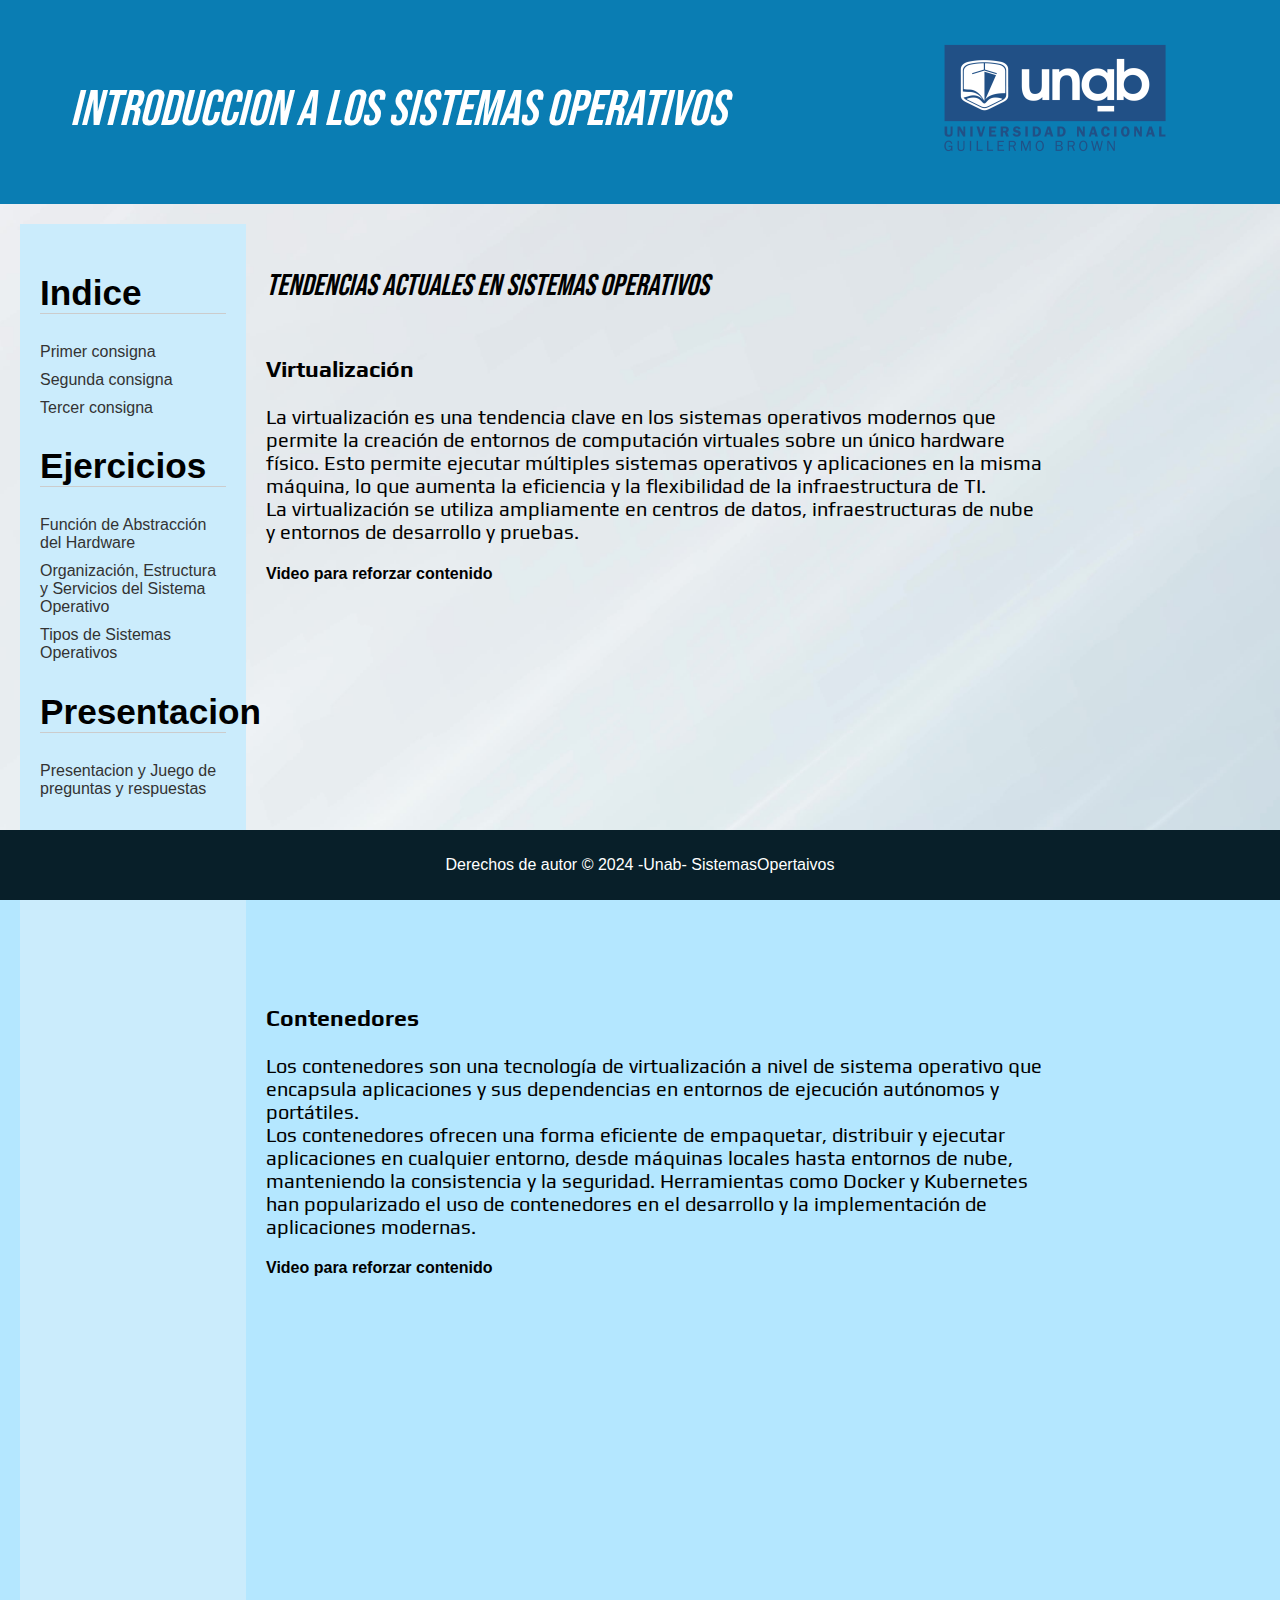
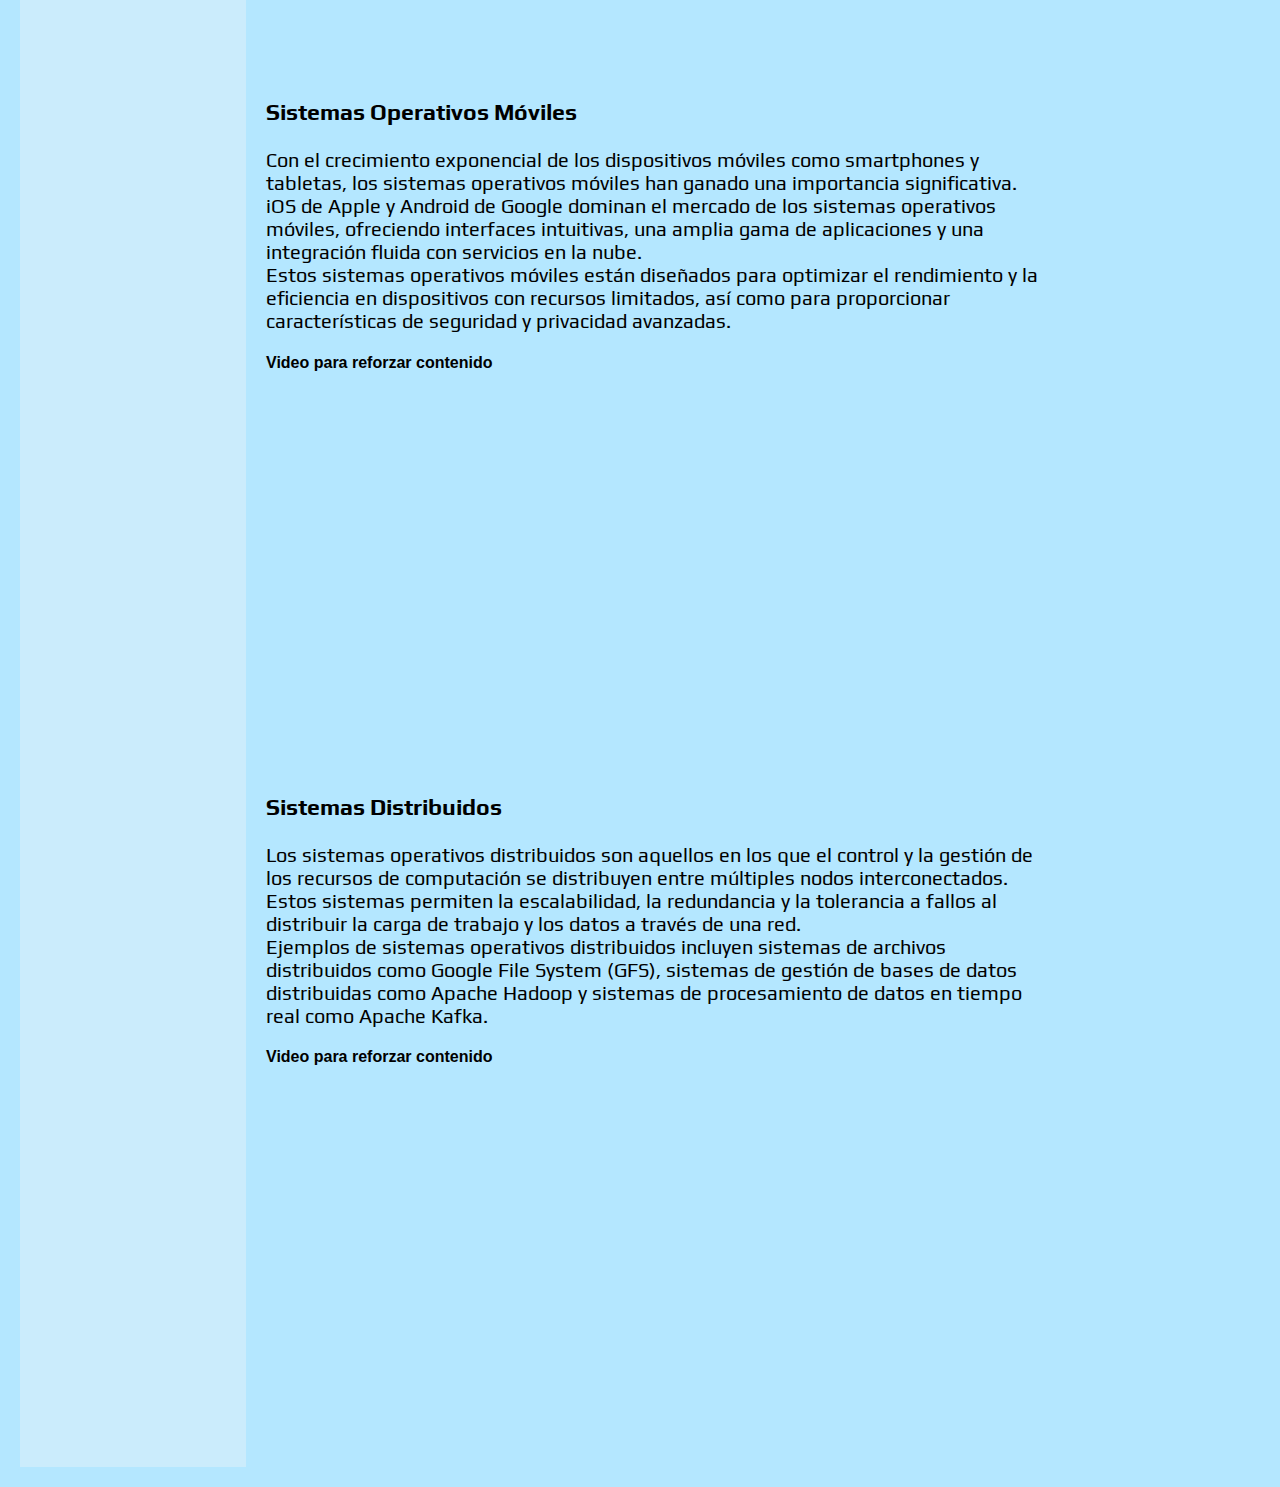
<file: Tp1/tercera.html>
<!DOCTYPE html>
<html lang="es">
<head>
  <meta charset="UTF-8">
  <title>SistemasOpertativos</title>
  <link rel="stylesheet" href="styles.css">
  <link rel="preconnect" href="https://fonts.googleapis.com">
  <link rel="preconnect" href="https://fonts.gstatic.com" crossorigin>
  <link href="https://fonts.googleapis.com/css2?family=Lora:ital,wght@0,400..700;1,400..700&family=Oswald:wght@200..700&family=Source+Code+Pro:ital,wght@0,200..900;1,200..900&display=swap" rel="stylesheet">
  <link href="https://fonts.googleapis.com/css2?family=Bebas+Neue&family=Lora:ital,wght@0,400..700;1,400..700&family=Oswald:wght@200..700&family=Pixelify+Sans:wght@400..700&family=Source+Code+Pro:ital,wght@0,200..900;1,200..900&display=swap" rel="stylesheet">
  <link href="https://fonts.googleapis.com/css2?family=Nanum+Gothic+Coding&family=Play:wght@400;700&display=swap" rel="stylesheet">
</head>
<body>
  <header>
    <h1>Introduccion a los sistemas operativos</h1>
    <img src="img/Logo2.png" alt="Logo" class="logo-derecha">
  </header>
  <div class="container">
    <aside>
      <h2>Indice</h2>
      <ul>
        <li><a href="index.html">Primer consigna</a></li>
        <li><a href="segunda.html">Segunda consigna</a></li>
        <li><a href="tercera.html">Tercer consigna</a></li>
        
      </ul>
      <h2>Ejercicios</h2>
      <ul>
        <li><a href="ejer1.html">Función de Abstracción del Hardware</a></li>
        <li><a href="ejer2.html">Organización, Estructura y Servicios del Sistema Operativo</a></li>
        <li><a href="ejer3.html">Tipos de Sistemas Operativos</a></li>
        
      </ul>
      <h2>Presentacion</h2>
      <ul>
      <li><a href="expo_oral.html">Presentacion y Juego de preguntas y respuestas</a>
      </ul>
    </aside>
    <main>
      <article>
        <h2>Tendencias actuales en sistemas operativos</h2>
        <br />
        <h3>Virtualización</h3>
        <p class="p1">La virtualización es una tendencia clave en los sistemas operativos modernos que permite la creación de entornos de computación virtuales sobre un único hardware físico. Esto permite ejecutar múltiples sistemas operativos y aplicaciones en la misma máquina, lo que aumenta la eficiencia y la flexibilidad de la infraestructura de TI. <br>
          La virtualización se utiliza ampliamente en centros de datos, infraestructuras de nube y entornos de desarrollo y pruebas.
            
            </p>
            
            <h4>Video para reforzar contenido</h4>
            <iframe width="560" height="315" src="https://www.youtube.com/embed/K1vPbQtOlSc?si=zbfHoCprqHfojTtH" title="YouTube video player" frameborder="0" allow="accelerometer; autoplay; clipboard-write; encrypted-media; gyroscope; picture-in-picture; web-share" referrerpolicy="strict-origin-when-cross-origin" allowfullscreen></iframe>
      </article>
      <article>
        <br>
        <h3>Contenedores</h3>
        <p class="p1">Los contenedores son una tecnología de virtualización a nivel de sistema operativo que encapsula aplicaciones y sus dependencias en entornos de ejecución autónomos y portátiles.<br> Los contenedores ofrecen una forma eficiente de empaquetar, distribuir y ejecutar aplicaciones en cualquier entorno, desde máquinas locales hasta entornos de nube, manteniendo la consistencia y la seguridad. Herramientas como Docker y Kubernetes han popularizado el uso de contenedores en el desarrollo y la implementación de aplicaciones modernas.

            </p>
           
            <h4>Video para reforzar contenido</h4>
            <iframe width="560" height="315" src="https://www.youtube.com/embed/x5zGoICZLnU?si=ZtR-BB3XWNruTz34" title="YouTube video player" frameborder="0" allow="accelerometer; autoplay; clipboard-write; encrypted-media; gyroscope; picture-in-picture; web-share" referrerpolicy="strict-origin-when-cross-origin" allowfullscreen></iframe>
      </article>
      <article>
        <br>
        <h3>Sistemas Operativos Móviles</h3>
        <p class="p1"> Con el crecimiento exponencial de los dispositivos móviles como smartphones y tabletas, los sistemas operativos móviles han ganado una importancia significativa. <br>iOS de Apple y Android de Google dominan el mercado de los sistemas operativos móviles, ofreciendo interfaces intuitivas, una amplia gama de aplicaciones y una integración fluida con servicios en la nube.<br> Estos sistemas operativos móviles están diseñados para optimizar el rendimiento y la eficiencia en dispositivos con recursos limitados, así como para proporcionar características de seguridad y privacidad avanzadas.
        </p>
            
        <h4>Video para reforzar contenido</h4>
        <iframe width="560" height="315" src="https://www.youtube.com/embed/2QeGKUkeRF0?si=hWwfo-AM4sS7-DLA" title="YouTube video player" frameborder="0" allow="accelerometer; autoplay; clipboard-write; encrypted-media; gyroscope; picture-in-picture; web-share" referrerpolicy="strict-origin-when-cross-origin" allowfullscreen></iframe>
      </article>
      <article>
        <br>
        <h3>Sistemas Distribuidos</h3>
        <p class="p1"> Los sistemas operativos distribuidos son aquellos en los que el control y la gestión de los recursos de computación se distribuyen entre múltiples nodos interconectados.<br> Estos sistemas permiten la escalabilidad, la redundancia y la tolerancia a fallos al distribuir la carga de trabajo y los datos a través de una red.<br> Ejemplos de sistemas operativos distribuidos incluyen sistemas de archivos distribuidos como Google File System (GFS), sistemas de gestión de bases de datos distribuidas como Apache Hadoop y sistemas de procesamiento de datos en tiempo real como Apache Kafka.

            </p>
       
        <h4>Video para reforzar contenido</h4>
        <iframe width="560" height="315" src="https://www.youtube.com/embed/AGLpQWh_psQ?si=lEvX2zmYUeIvf2EP" title="YouTube video player" frameborder="0" allow="accelerometer; autoplay; clipboard-write; encrypted-media; gyroscope; picture-in-picture; web-share" referrerpolicy="strict-origin-when-cross-origin" allowfullscreen></iframe>
            
    </article>
    </main>
  </div>
  <footer>
    <p>Derechos de autor © 2024 -Unab- SistemasOpertaivos</p>
  </footer>
</body>
</html>
</file>
<file: Tp1/styles.css>
body {
    font-family: Arial, sans-serif;
    margin: 0;
    padding: 0;
    background-color: #b4e7ff; 

    background-image: url("img/white-abstract-background-free-video.jpg"); 
    background-position:center center ;
    background-repeat: no-repeat;
    background-size: cover;
    background-attachment: fixed;
    
   }
  
  
  header {
    background-color: #0a7db3;
    color: #fff;
    padding: 30px;
    text-align: center;
    overflow: hidden;
  }
    h1 {
      font-family: "Bebas Neue", sans-serif;
      font-weight: 500;
      font-style: italic;
      float: left; 
      margin-left: 40px; 
      margin-top: 50px;
      font-size: 50px;
      
    }
  .logo-derecha {
    float: right;
    margin-right: 70px;

  }
  .container {
    display: flex;
    margin: 20px;
  }
  
  aside {
    width: 15%;
    background-color: #cbecfc;
    padding: 20px;
    
  }
  
  aside h2 {
    font-size: 2.2em;
    border-bottom: 1px solid #ccc;
  }
  
  aside ul {
    list-style-type: none;
    padding: 0;
  }
  
  aside li {
    margin-bottom: 10px;
  }
  
  aside li a {
    text-decoration: none;
    color: #333;
  }
  
  main {
    width: 80%;
    padding: 20px;
  }
  
  article {
    margin-bottom: 40px;
  }
  
  article h2 {
    font-family: "Bebas Neue", sans-serif;;
    font-weight: 400;
    font-style: italic;
    margin-bottom: 10px;
    font-size: 30px;
  }
  article h3{
    font-family: "Play", sans-serif;
    font-size: 23px;

    
  }
  .p1{
    font-family: "Play", sans-serif;
    margin-right: 20%;
    font-size: 20px;
  }
  footer {
    background-color:#081f29;
    color: #fff;
    text-align: center;
    padding: 10px 0;
    position: fixed;
    bottom: 0;
    width: 100%;
  }
  .background-container {
    background-image: url("aa.jpg"); 
    background-position:center center ;
    background-repeat: no-repeat;
    background-size: cover;
    background-attachment: fixed;
  }
  
  .header {
    background-color: #007bff; 
    height: 140px; 
    position: relative;
  }
  .header-img {
    position: absolute;
    top: 0;
    right: 0;
    height: 130px; 
    width: auto;
  }
  .header-text {
    position: absolute;
    top: 50%;
    left: 50%;
    transform: translate(-50%, -50%);
    font-size: 54px;
    color: #fff;
  }
  
  
  .middle-header {
    margin-top: 150px;
    background-color: #007bff;
    height: 100px;
    display: flex;
    align-items: center;
    justify-content: center;
    color: #fff;
    font-size: 40px;
  }
  
  .carousel-container {
    position: relative;
    width: 100%;
    max-width: 800px;
    margin: 100px auto 0 auto; 
    overflow: hidden;
   
    max-width: 1280px;
    height: 720px;
  }
  
  .carousel-slide {
    display: flex;
    transition: transform 0.5s ease;
    height: 100%;
  }
  
  .carousel-slide img {
    width: 100%;
    height: auto;
  }
  
  .prev-btn, .next-btn {
    position: absolute;
    top: 50%;
    transform: translateY(-50%);
    background-color: rgba(0, 0, 0, 0.5);
    color: #fff;
    border: none;
    cursor: pointer;
    padding: 10px;
    z-index: 2;
  }
  
  .prev-btn {
    left: 0;
  }
  
  .next-btn {
    right: 0;
  }
  
  
  #question {
    margin-top: 60px;
    font-size: 30px;
    text-align: center;
  }
  
  #options {
    margin-top: 30px;
    display: flex;
    justify-content: center;
  }
  
  #options button {
    margin: 0 10px;
    padding: 10px 20px;
    font-size: 16px;
    background-color: #007bff; 
    color: #fff;
    border: none;
    border-radius: 5px;
    cursor: pointer;
    transition: background-color 0.3s;
  }
  
  #options button:hover {
    background-color: #0056b3; 
  }
  
  .correcto {
    background-color: green !important;
  }
  
  .incorrecto {
    background-color: red !important;
  }
  
  
  #question2 {
    margin-top: 100px;
    font-size: 30px;
    text-align: center;
  }
  
  #options2 {
    margin-top: 30px;
    display: flex;
    justify-content: center;
  }
  
  #options2 button {
    margin: 0 10px;
    padding: 10px 20px;
    font-size: 16px;
    background-color: #007bff; 
    color: #fff;
    border: none;
    border-radius: 5px;
    cursor: pointer;
    transition: background-color 0.3s;
  }
  
  #options2 button:hover {
    background-color: #0056b3; 
  }
  
  .correcto {
    background-color: green !important;
  }
  
  .incorrecto {
    background-color: red !important;
  }
  
  
  #question3 {
    margin-top: 100px;
    font-size: 30px;
    text-align: center;
  }
  
  #options3 {
    margin-top: 30px;
    display: flex;
    justify-content: center;
  }
  
  #options3 button {
    margin: 0 10px;
    padding: 10px 20px;
    font-size: 16px;
    background-color: #007bff; 
    color: #fff;
    border: none;
    border-radius: 5px;
    cursor: pointer;
    transition: background-color 0.3s;
  }
  
  #options3 button:hover {
    background-color: #0056b3; 
  }
  
  .correcto {
    background-color: green !important;
  }
  
  .incorrecto {
    background-color: red !important;
  }
  
  
  #question4 {
    margin-top: 100px;
    font-size: 30px;
    text-align: center;
  }
  
  #options4 {
    margin-top: 30px;
    display: flex;
    justify-content: center;
  }
  
  #options4 button {
    margin: 0 10px;
    padding: 10px 20px;
    font-size: 16px;
    background-color: #007bff; 
    color: #fff;
    border: none;
    border-radius: 5px;
    cursor: pointer;
    transition: background-color 0.3s;
  }
  
  #options4 button:hover {
    background-color: #0056b3; 
  }
  
  .correcto {
    background-color: green !important;
  }
  
  .incorrecto {
    background-color: red !important;
  }
  
  
  #question5 {
    margin-top: 100px;
    font-size: 30px;
    text-align: center;
  }
  
  #options5 {
    margin-top: 30px;
    display: flex;
    justify-content: center;
  }
  
  #options5 button {
    margin: 0 10px;
    padding: 10px 20px;
    font-size: 16px;
    background-color: #007bff; 
    color: #fff;
    border: none;
    border-radius: 5px;
    cursor: pointer;
    transition: background-color 0.3s;
  }
  
  #options5 button:hover {
    background-color: #0056b3; 
  }
  
  .correcto {
    background-color: green !important;
  }
  
  .incorrecto {
    background-color: red !important;
  }
  
  
  #question,
  #question2,
  #question3,
  #question4,
  #question5,
  .middle-header {
    font-family: 'Pixelify Sans', sans-serif;
  }
</file>
